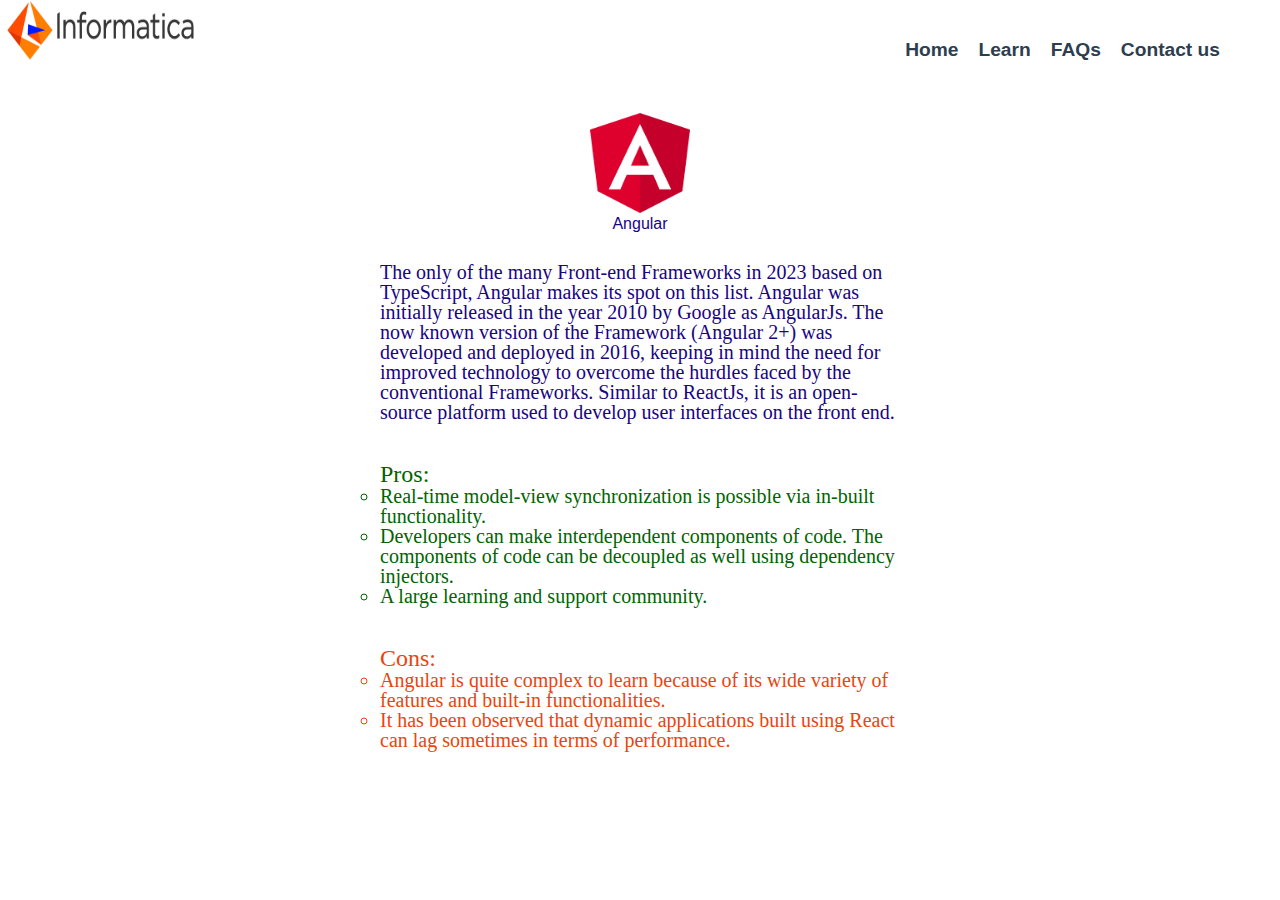
<file: html/angular.html>
<!DOCTYPE html>
<html lang="en">

<head>
    <meta charset="UTF-8">
    <meta name="viewport" content="width=device-width, initial-scale=1.0">
    <title>Informatica</title>
    <link rel="icon" href="../images/INFA-c4767c1c.png">
    <link rel="stylesheet" href="../css/infor.css">
</head>

<body style="background-color: white;">

    <div class="navbar">
        <div>
            <img src="../images/informatica-ar21.png" alt="" height="60" width="200">


        </div>

        <div class="navbar-right links-con">
            <a href="../index.html" class="nav">Home</a>
            <a href="../html/learn.html" class="nav">Learn</a>
            <a href="../html/faq.html" class="nav">FAQs</a>
            <a href="../html/contact.html" class="nav">Contact us</a>
        </div>
    </div>
    <div class="row " style="margin-top: 50px;">


        <div>
            <center><img src="../images/an.png" alt="" height="100px" width="100px"></center>
        </div>
        <div style="padding-left: 350px;padding-right: 350px;color:#190482 ">
            <center>
                <h1>Angular</h1>
            </center>
            <div class="font container">
                <div>
                    <p>The only of the many Front-end Frameworks in 2023 based on TypeScript, Angular makes its spot on
                        this list. Angular was initially released in the year 2010 by Google as AngularJs. The now known
                        version of the Framework (Angular 2+) was developed and deployed in 2016, keeping in mind the
                        need for improved technology to overcome the hurdles faced by the conventional Frameworks.
                        Similar to ReactJs, it is an open-source platform used to develop user interfaces on the front
                        end.</p>
                </div>
                <br><br>
                <div style="color: darkgreen;">
                    <b style="font-size:x-large ;">Pros:</b>
                    <ul style="list-style-type:circle;">

                        <li>Real-time model-view synchronization is possible via in-built functionality.</li>
                        <li>Developers can make interdependent components of code. The components of code can be
                            decoupled as well using dependency injectors.</li>
                        <li>A large learning and support community. </li>

                    </ul>

                </div>
                <br><br>
                <div style="color: rgb(233, 69, 14);">
                    <b style="font-size:x-large ;">Cons: </b>
                    <ul style="list-style-type:circle;">
                        <li>Angular is quite complex to learn because of its wide variety of features and built-in
                            functionalities. </li>

                        <li>It has been observed that dynamic applications built using React can lag sometimes in terms
                            of performance.</li>
                </div>
            </div>

        </div>
</body>

</html>
</file>
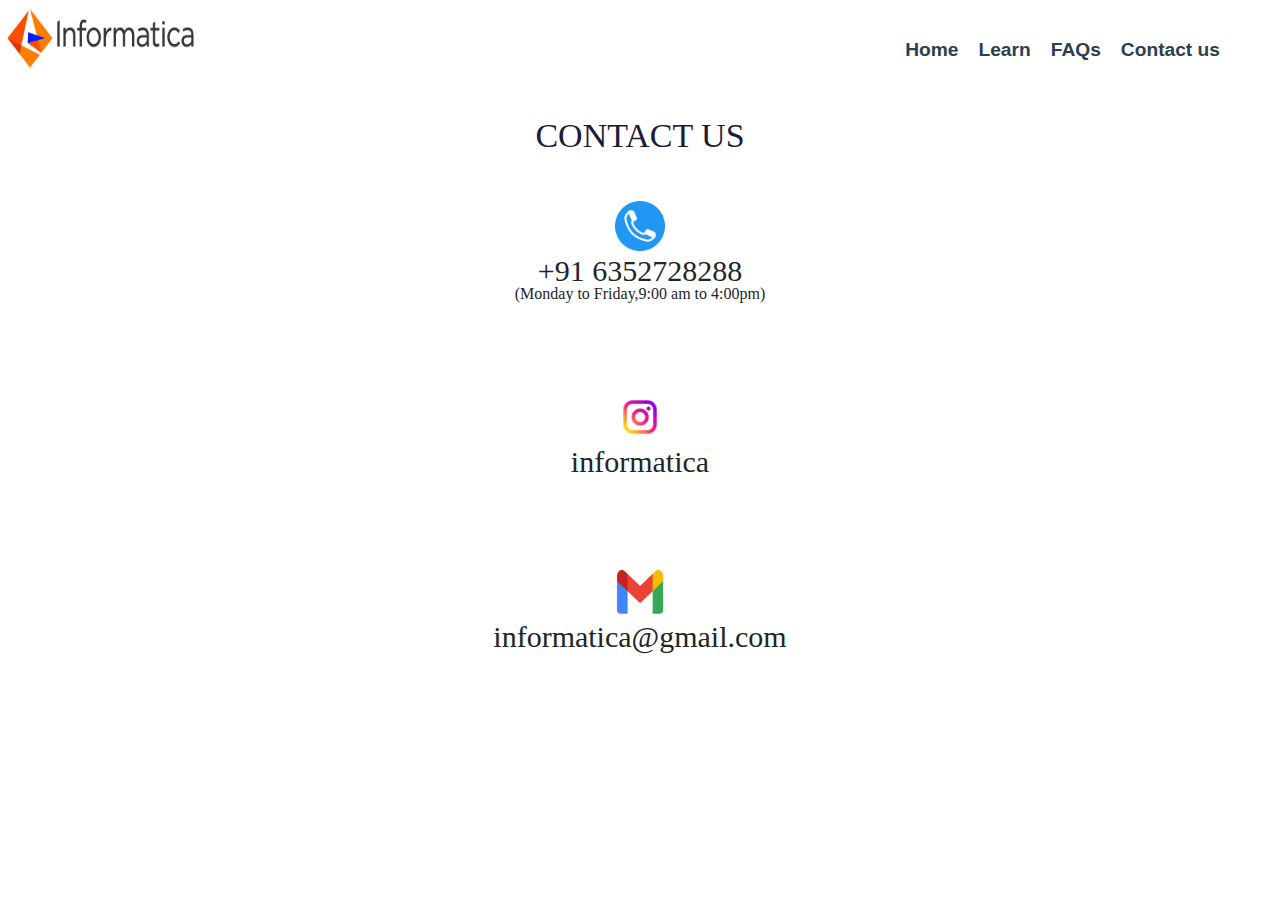
<file: html/contact.html>
<!DOCTYPE html>
<html lang="en">

<head>
    <meta charset="UTF-8">
    <meta name="viewport" content="width=device-width, initial-scale=1.0">
    <title>Informatica</title>
    <link href="https://cdn.jsdelivr.net/npm/bootstrap@5.3.2/dist/css/bootstrap.min.css" rel="stylesheet"
        integrity="sha384-T3c6CoIi6uLrA9TneNEoa7RxnatzjcDSCmG1MXxSR1GAsXEV/Dwwykc2MPK8M2HN" crossorigin="anonymous">

    <link rel="stylesheet" href="../css/bootstrap.css">
    <link rel="stylesheet" href="../css/infor.css">

    <link rel="icon" href="../images/INFA-c4767c1c.png">
</head>

<body style="background-color: white;">

    <div class="navbar">
        <div>
            <img src="../images/informatica-ar21.png" alt="" height="60" width="200">


        </div>

        <div class="navbar-right links-con">
            <a href="../html/home.html" class="nav">Home</a>
            <a href="../html/learn.html" class="nav">Learn</a>
            <a href="../html/faq.html" class="nav">FAQs</a>
            <a href="../html/contact.html" class="nav">Contact us</a>
        </div>
    </div><br><br>
    <center>
        <div class="mt-2 mb-5"
            style="font-family: 'Times New Roman', Times, serif;color: rgb(28, 28, 58);font-size:34px;">
            <h2>CONTACT US</h2>

        </div>
        <div class="container" style="font-size: 30px; font-family: 'Times New Roman', Times, serif;">
            <img src="../images/phone.png" height="50px" width="50">
            <div>+91 6352728288</div>
            <div style="font-size: medium;">
                <h3>(Monday to Friday,9:00 am to 4:00pm)</h3>
            </div>
            <br><br>
            <br><img src="../images/in.png" alt="" height="50px" width="50"><br>
            informatica
            <br>
            <br>
            <br><br><img src="../images/Gmail-Logo.jpg" height="50px" width="70" alt="">
            <div>informatica@gmail.com</div>
        </div>
    </center>


</body>

</html>
</file>
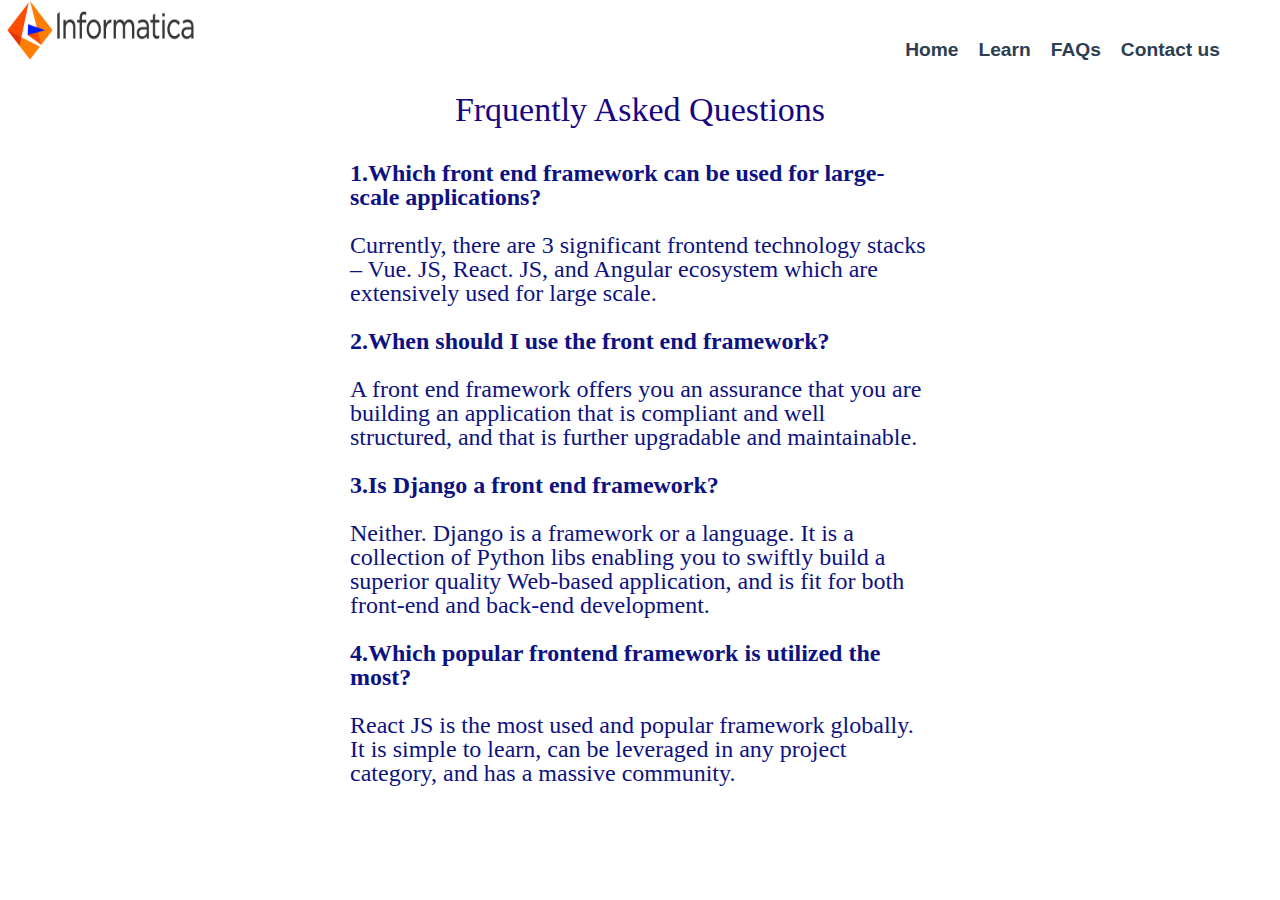
<file: html/faq.html>
<!DOCTYPE html>
<html lang="en">

<head>
    <meta charset="UTF-8">
    <meta name="viewport" content="width=device-width, initial-scale=1.0">
    <title>Informatica</title>
    <link rel="icon" href="../images/INFA-c4767c1c.png">
    <link rel="stylesheet" href="../css/infor.css">
</head>

<body style="background-color: white;">
    <div class="navbar">
        <div>
            <img src="../images/informatica-ar21.png" alt="" height="60" width="200">


        </div>
        <div class="navbar-right links-con">
            <a href="../html/home.html" class="nav">Home</a>
            <a href="../html/learn.html" class="nav">Learn</a>
            <a href="../html/faq.html" class="nav">FAQs</a>
            <a href="../html/contact.html" class="nav">Contact us</a>
        </div>
    </div>

    <div class="row " style="margin-top: 30px;">

        <div class="faqfont" style="padding-left: 350px;padding-right: 350px;color:#190482 ">
            <center>
                <h1>Frquently Asked Questions</h1>
            </center><br>
            <div class="container"
                style="font-family:'Times New Roman', Times, serif;font-size: 24px;margin-bottom: 30px;color: #0D1282;">
                <div style="font-weight: bold;">1.Which front end framework can be used for large-scale applications?
                </div>
                <br>
                Currently, there are 3 significant frontend technology stacks – Vue. JS, React. JS, and Angular
                ecosystem which are extensively used for large scale.
                <br><br>
                <div style="font-weight: bold;">2.When should I use the front end framework?</div><br>
                A front end framework offers you an assurance that you are building an application that is compliant and
                well
                structured, and that is further upgradable and maintainable.
                <br><br>
                <div style="font-weight: bold;">3.Is Django a front end framework?</div><br>
                Neither. Django is a framework or a language. It is a collection of Python libs enabling you to swiftly
                build a superior quality Web-based application, and is fit for both front-end and back-end development.
                <br><br>
                <div style="font-weight: bold;">4.Which popular frontend framework is utilized the most?</div><br>
                React JS is the most used and popular framework globally. It is simple to learn, can be leveraged in any
                project category, and has a massive community.
            </div>
        </div>

    </div>




    </div>
    </div>

    </div>
    <br><br></div>
</body>

</html>
</file>
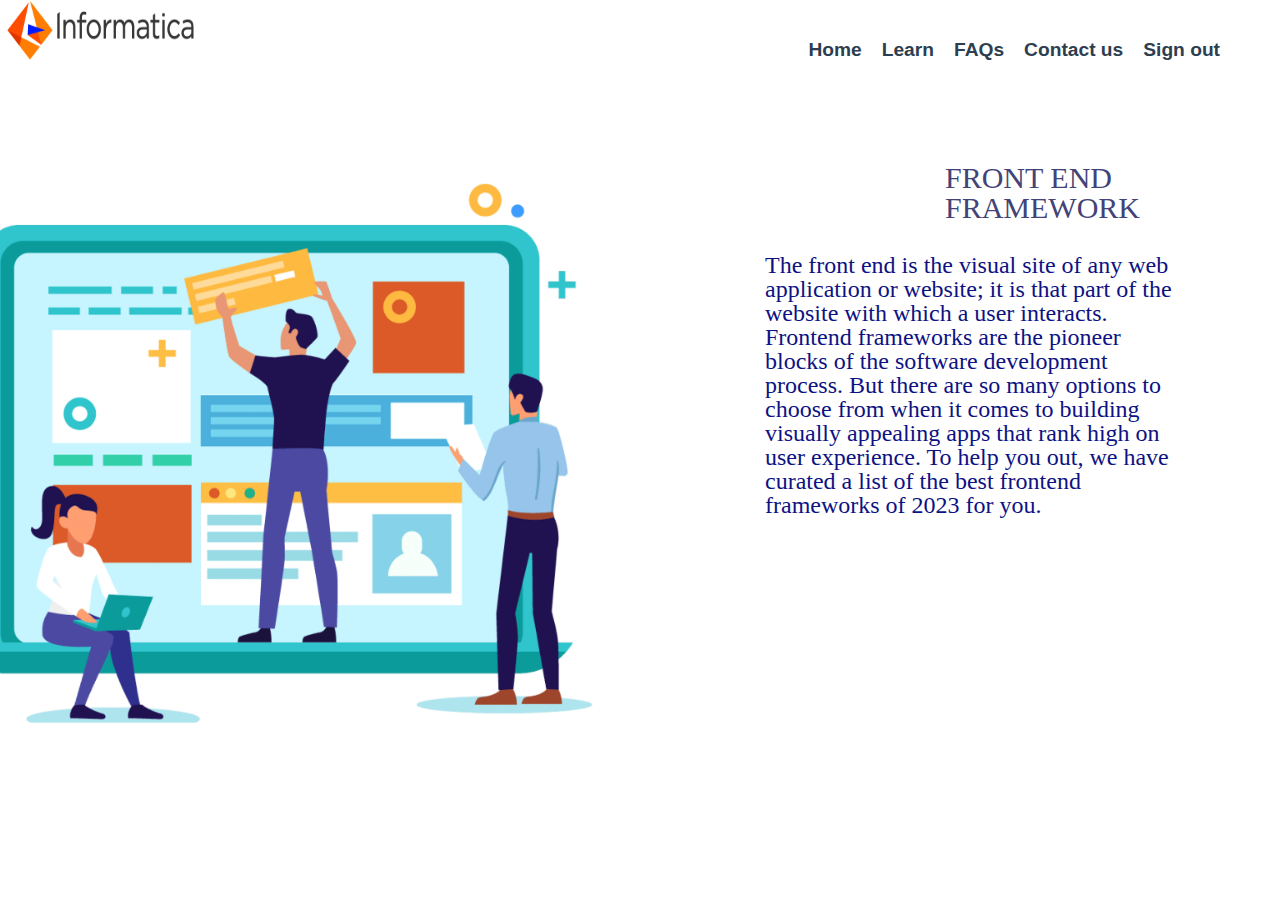
<file: html/home.html>
<!DOCTYPE html>
<html lang="en">

<head>
  <meta charset="UTF-8">
  <meta name="viewport" content="width=device-width, initial-scale=1.0">
  <title>InformatiCaaa</title>
  <link href="https://cdn.jsdelivr.net/npm/bootstrap@5.3.2/dist/css/bootstrap.min.css" rel="stylesheet"
    integrity="sha384-T3c6CoIi6uLrA9TneNEoa7RxnatzjcDSCmG1MXxSR1GAsXEV/Dwwykc2MPK8M2HN" crossorigin="anonymous">


  <link rel="stylesheet" href="../css/infor.css">

  <link rel="icon" href="../images/INFA-c4767c1c.png">


  <style>
    body {

      background-image: url('../images/finalimg.png');


      background-size: cover;
      background-position: center;
      background-repeat: no-repeat;

    }
  </style>

</head>

<body>

  <div class="navbar">
    <div>
      <img src="../images/informatica-ar21.png" alt="" height="60" width="200">


    </div>

    <div class="navbar-right links-con">
      <a href="../html/home.html" class="nav">Home</a>
      <a href="../html/learn.html" class="nav">Learn</a>
      <a href="../html/faq.html" class="nav">FAQs</a>
      <a href="../html/contact.html" class="nav">Contact us</a>
      <a href="../html/signin.html" class="nav">Sign out</a>
    </div>
  </div>
  <div
    style="display: flex; justify-content: space-between; align-items: center;margin-top: 100px;margin-bottom: 50px;">
    <div style="width: 50%; padding-right: 50px;">
    </div>
    <div style="width: 50%; font-family: 'Times New Roman', Times, serif; color: rgb(67, 67, 119); font-size: 30px;">
      <div class="p-3" style="padding-left: 100px; padding-right: 100px;">

        <div style="padding-left: 180px;">
          <h2>FRONT END FRAMEWORK</h2>
        </div>
      </div>
      <div style="padding-left: 100px; padding-right: 100px; color:#0D1282; font-size: x-large;padding-top: 30px;">
        The front end is the visual site of any web application or website; it is that part of the website with which a
        user interacts. Frontend frameworks are the pioneer blocks of the software development process. But there are so
        many options to choose from when it comes to building visually appealing apps that rank high on user experience.
        To help you out, we have curated a list of the best frontend frameworks of 2023 for you.
      </div>
    </div>

  </div>
  <a href="../html/learn.html">
    <div class="frame" style="padding-left: 1100px;"> <button style="width:max-content;" class="custom-btn btn-2">Let's
        Check them Out!</button>


    </div>
  </a>
</body>

</html>
</file>
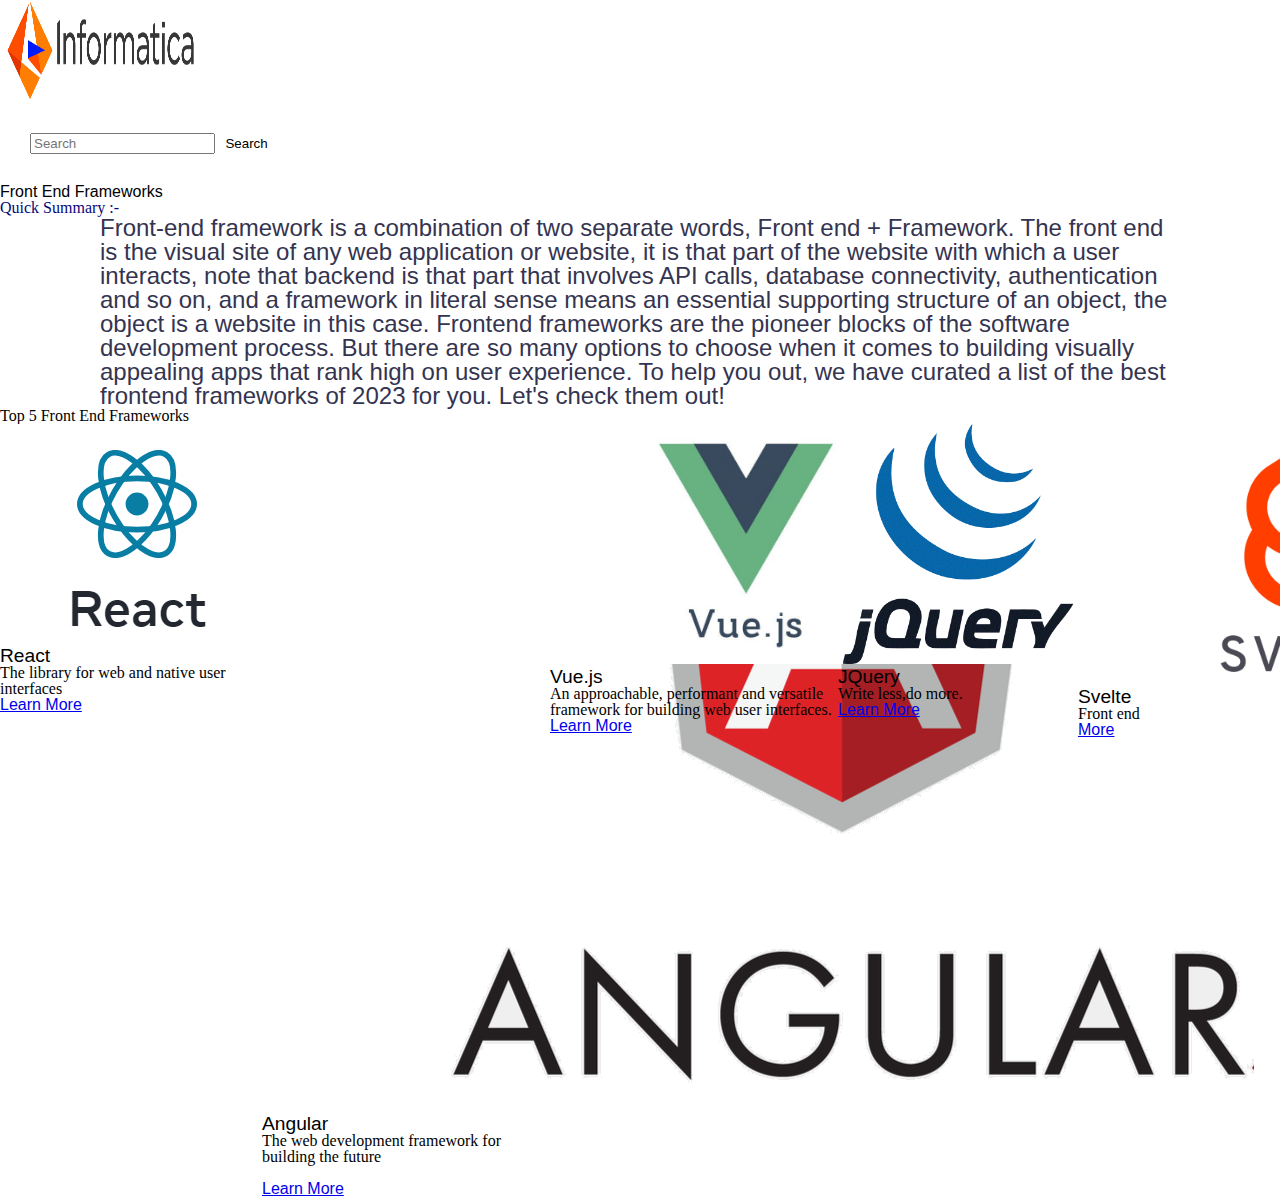
<file: html/indexASG.html>
<!DOCTYPE html>
<html lang="en">

<head>
  <meta charset="UTF-8">
  <meta name="viewport" content="width=device-width, initial-scale=1.0">
  <title>Informatica</title>
  <link rel="stylesheet" href="../css/infor.css">

  <link rel="icon" href="../images/INFA-c4767c1c.png">
  
  <link href="https://cdn.jsdelivr.net/npm/bootstrap@5.3.2/dist/css/bootstrap.min.css" rel="stylesheet" integrity="sha384-T3c6CoIi6uLrA9TneNEoa7RxnatzjcDSCmG1MXxSR1GAsXEV/Dwwykc2MPK8M2HN" crossorigin="anonymous">
 
  <style>

  </style>
</head>

<body>
  <div>
    <div class="row ">
      <div class="col-sm-8"><img src="../images/informatica-ar21.png" alt="" height="100" width="200"></div>
      <div class="col-md-4" style="  padding:30px ;">
        <form class="d-flex" role="search">
          <input class="form-control me-2" type="search" placeholder="Search" aria-label="Search">
          <button type="button" class="btn btn-primary" type="submit">Search</button>
        </form>
      </div>
    </div>
  </div>

  <div class="mx-auto p-2" style="width: 500px;">
    <h1 style="font-family:'Gill Sans', 'Gill Sans MT', Calibri, 'Trebuchet MS', sans-serif ;">Front End Frameworks</h1>
  </div>
  <div class="p-3" style="font-family:'Times New Roman', Times, serif;color: rgb(6, 6, 121); ">

    <h2>Quick Summary :-</h2>
  </div>
  <div style="color: rgb(52, 52, 80);font-size:x-large;padding-left: 100px;padding-right: 100px;">Front-end framework is
    a combination of two separate words, Front end + Framework. The front end is the visual site of any web application
    or website, it is that part of the website with which a user interacts, note that backend is that part that involves
    API calls, database connectivity, authentication and so on, and a framework in literal sense means an essential
    supporting structure of an object, the object is a website in this case. Frontend frameworks are the pioneer blocks
    of the software development process. But there are so many options to choose when it comes to building visually
    appealing apps that rank high on user experience. To help you out, we have curated a list of the best frontend
    frameworks of 2023 for you. Let's check them out!</div>
  </div>
  </div>


  <div class="mt-2 mb-5" style="font-family: cursive">
    <h2>Top 5 Front End Frameworks</h2>
  </div>

  <div style="display: flex;">
    <div class="card" style="width: 18rem;">
      <img src="../images/Screenshot 2023-11-13 103333.png" class="card-img-top" alt="...">
      <div class="card-body">
        <h5 class=" card-title">React</h5>
        <p class="card-text">The library for web and native user interfaces</p>
        <a href="react.html" class="btn btn-primary"> Learn More</a>
      </div>

    </div>

    <div class="card" style="width: 18rem;">
      <img src="../images/angular-framework-tutorial-for-absolute-beginners.png" class="card-img-top" alt="...">
      <div class="card-body">
        <h5 class=" card-title">Angular</h5>
        <p class="card-text">The web development framework for building the future</p><br>
        <a href="angular.html" class="btn btn-primary">Learn More</a>
      </div>

    </div>
    <div class="card" style="width: 18rem;">
      <img src="../images/1_OrjCKmou1jT4It5so5gvOA.jpg" class="card-img-top" alt="..." height="240px">
      <div class="card-body">
        <h5 class=" card-title"> Vue.js</h5>
        <p class="card-text">An approachable, performant and versatile framework for building web user interfaces.</p>
        <a href="vue.html" class="btn btn-primary"> Learn More</a>
      </div>
    </div>

    <div class="card" style="width: 18rem;">
      <img src="../images/jquery (1).gif" class="card-img-top" alt="..." height="240px">
      <div class="card-body">
        <h5 class=" card-title"> JQuery</h5>
        <p class="card-text">Write less,do more.</p>
        <a href="jquery.html" class="btn btn-primary"> Learn More</a>
      </div>
    </div>

    <div class="card" style="width: 18rem;">
      <img src="../images/50e2XssdE.png" height="260px" class="card-img-top" alt="...">
      <div class="card-body">
        <h5 class=" card-title"> Svelte</h5>
        <p class="card-text">Front end</p>
        <a href="svelte.html" class="btn btn-primary"> More</a>
      </div>
    </div>
  </div>
  </div>
  <script src="https://cdn.jsdelivr.net/npm/@popperjs/core@2.9.2/dist/umd/popper.min.js" integrity="sha384-IQsoLXl5PILFhosVNubq5LC7Qb9DXgDA9i+tQ8Zj3iwWAwPtgFTxbJ8NT4GN1R8p" crossorigin="anonymous"></script>
<script src="https://cdn.jsdelivr.net/npm/bootstrap@5.0.2/dist/js/bootstrap.min.js" integrity="sha384-cVKIPhGWiC2Al4u+LWgxfKTRIcfu0JTxR+EQDz/bgldoEyl4H0zUF0QKbrJ0EcQF" crossorigin="anonymous"></script>
</body>

</html>
</file>
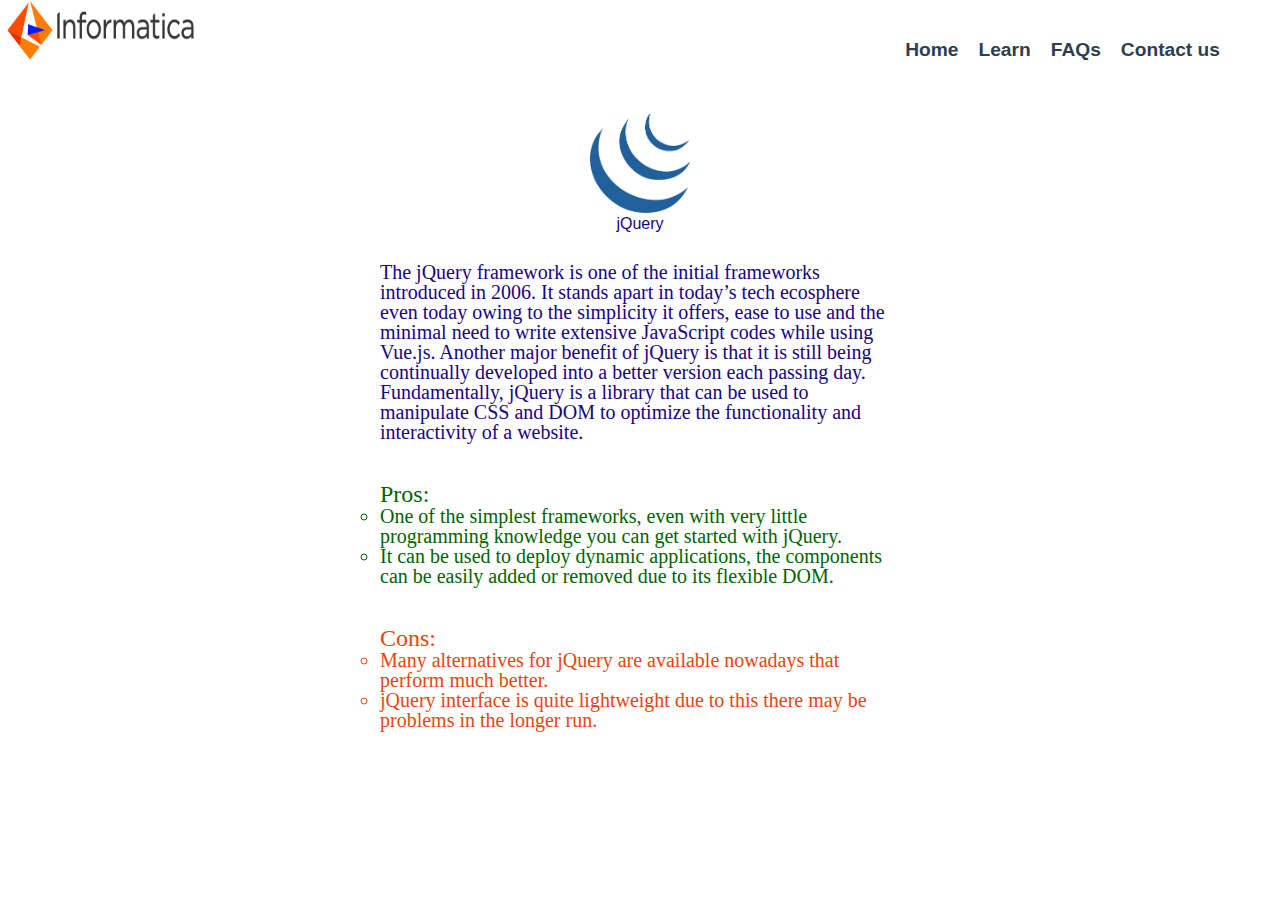
<file: html/jquery.html>
<!DOCTYPE html>
<html lang="en">

<head>
    <meta charset="UTF-8">
    <meta name="viewport" content="width=device-width, initial-scale=1.0">
    <title>Informatica</title>
    <link rel="icon" href="../images/INFA-c4767c1c.png">
    <link rel="stylesheet" href="../css/infor.css">
</head>

<body style="background-color: white;">
    <div class="navbar">
        <div>
            <img src="../images/informatica-ar21.png" alt="" height="60" width="200">


        </div>

        <div class="navbar-right links-con">
            <a href="../html/home.html" class="nav">Home</a>
            <a href="../html/learn.html" class="nav">Learn</a>
            <a href="../html/faq.html" class="nav">FAQs</a>
            <a href="../html/contact.html" class="nav">Contact us</a>
        </div>
    </div>

    <div class="row " style="margin-top: 50px;">
        <div>
            <center><img src="../images/jicon.png" alt="" height="100px" width="100px"></center>
        </div>
        <div style="padding-left: 350px;padding-right: 350px;color:#190482 ">
            <center>
                <h1>jQuery</h1>
            </center>
            <div class="font container">
                <div>
                    <p>The jQuery framework is one of the initial frameworks introduced in 2006. It stands apart in
                        today’s tech ecosphere even today owing to the simplicity it offers, ease to use and the minimal
                        need to write extensive JavaScript codes while using Vue.js. Another major benefit of jQuery is
                        that it is still being continually developed into a better version each passing day.
                        Fundamentally, jQuery is a library that can be used to manipulate CSS and DOM to optimize the
                        functionality and interactivity of a website.</p>
                </div>
                <br><br>
                <div style="color: darkgreen;">
                    <b style="font-size:x-large ;">Pros:</b>
                    <ul style="list-style-type:circle;">
                        <li>One of the simplest frameworks, even with very little programming knowledge you can get
                            started with jQuery.</li>
                        <li> It can be used to deploy dynamic applications, the components can be easily added or
                            removed due to its flexible DOM.</li>
                    </ul>
                    <br><br>
                    <div style="color: rgb(233, 69, 14);">
                        <b style="font-size:x-large ;">Cons: </b>
                        <ul style="list-style-type:circle;">
                            <li>Many alternatives for jQuery are available nowadays that perform much better. </li>

                            <li>jQuery interface is quite lightweight due to this there may be problems in the longer
                                run.</li>
                    </div>
                </div>

</body>

</html>
</file>
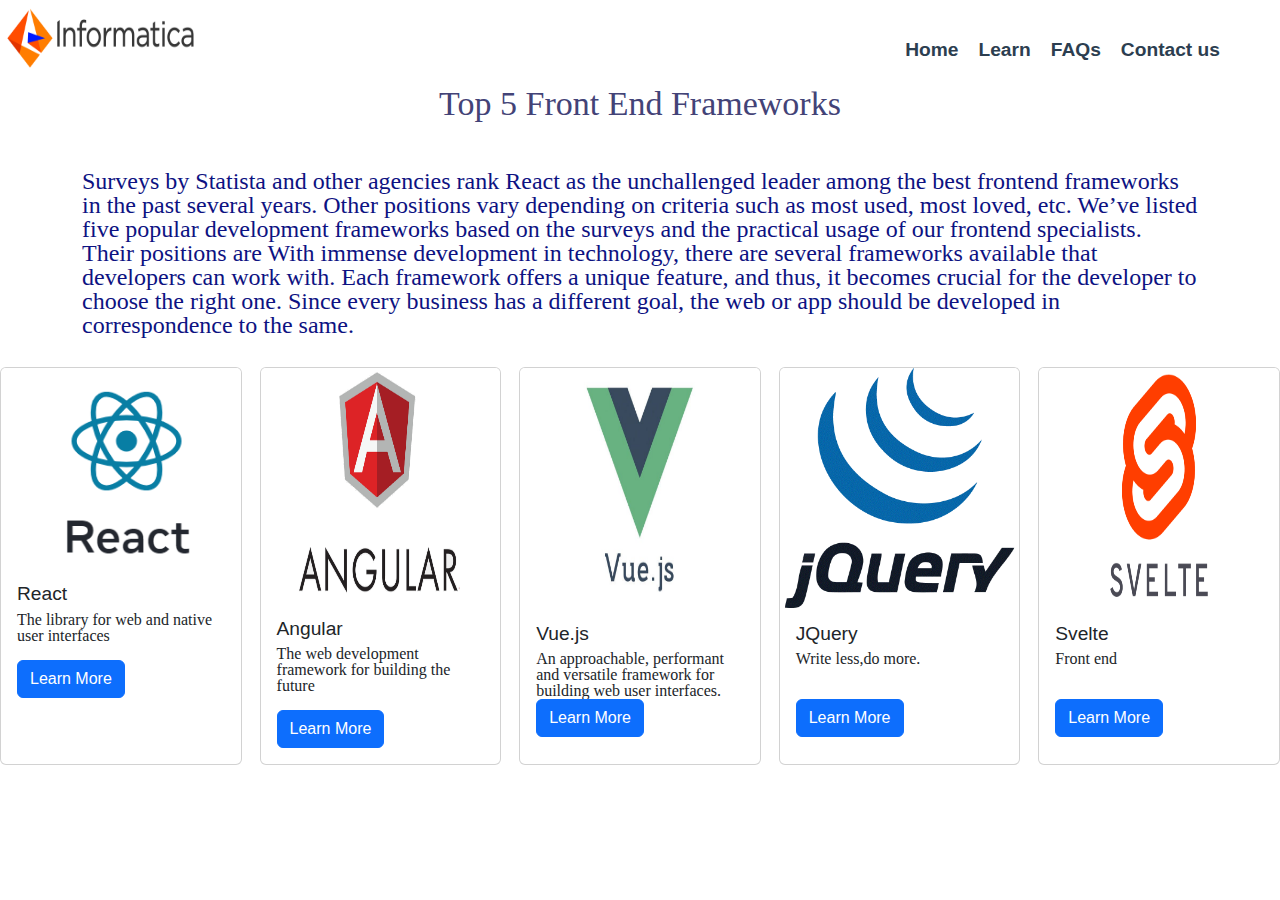
<file: html/learn.html>
<!DOCTYPE html>
<html lang="en">

<head>
  <meta charset="UTF-8">
  <meta name="viewport" content="width=device-width, initial-scale=1.0">
  <title>Informaticaa</title>
  <link href="https://cdn.jsdelivr.net/npm/bootstrap@5.3.2/dist/css/bootstrap.min.css" rel="stylesheet"
    integrity="sha384-T3c6CoIi6uLrA9TneNEoa7RxnatzjcDSCmG1MXxSR1GAsXEV/Dwwykc2MPK8M2HN" crossorigin="anonymous">

  <link rel="stylesheet" href="../css/bootstrap.css">
  <link rel="stylesheet" href="../css/infor.css">

  <link rel="icon" href="../images/INFA-c4767c1c.png">

</head>

<body style="background-color: white;">

  <div class="navbar">
    <div>
      <img src="../images/informatica-ar21.png " alt="" height="60" width="200">


    </div>

    <div class="navbar-right links-con">
      <a href="../html/home.html" class="nav">Home</a>
      <a href="../html/learn.html" class="nav">Learn</a>
      <a href="../html/faq.html" class="nav">FAQs</a>
      <a href="../html/contact.html" class="nav">Contact us</a>
    </div>
  </div>

  <center>
    <div class="mt-2 mb-5" style="font-family: 'Times New Roman', Times, serif;color: rgb(67, 67, 119);font-size:34px;">
      <h2>Top 5 Front End Frameworks</h2>
    </div>
  </center>
  <div class="container"
    style="font-family:'Times New Roman', Times, serif;font-size: 24px;margin-bottom: 30px;color: #0D1282;">Surveys by
    Statista and other agencies rank React as the unchallenged leader among the best frontend frameworks in the past
    several years. Other positions vary depending on criteria such as most used, most loved, etc.

    We’ve listed five popular development frameworks based on the surveys and the practical usage of our frontend
    specialists. Their positions are <random class="br">With immense development in technology, there are several
      frameworks available that developers can work with. Each framework offers a unique feature, and thus, it becomes
      crucial for the developer to choose the right one. Since every business has a different goal, the web or app
      should be developed in correspondence to the same.</random>
  </div>

  <div style="display: flex;">
    <div class="card" style="width: 18rem;">
      <img src="../images/Screenshot 2023-11-13 103333.png" class="card-img-top" alt="...">
      <div class="card-body">
        <h5 class=" card-title">React</h5>
        <p class="card-text">The library for web and native user interfaces</p><br>
        <a href="../html/react.html" class="btn btn-primary"> Learn More</a>
      </div>

    </div>&nbsp;&nbsp;&nbsp;&nbsp;

    <div class="card" style="width: 18rem;">
      <img src="../images/angular-framework-tutorial-for-absolute-beginners.png" class="card-img-top" alt="..."
        height="235px">
      <div class="card-body">
        <h5 class=" card-title">Angular</h5>
        <p class="card-text">The web development framework for building the future</p><br>
        <a href="../html/angular.html" class="btn btn-primary">Learn More</a>
      </div>

    </div>&nbsp;&nbsp;&nbsp;&nbsp;
    <div class="card" style="width: 18rem;">
      <img src="../images/1_OrjCKmou1jT4It5so5gvOA.jpg" class="card-img-top" alt="..." height="240px">
      <div class="card-body">
        <h5 class=" card-title"> Vue.js</h5>
        <p class="card-text">An approachable, performant and versatile framework for building web user interfaces.</p>
        <a href="../html/vue.html" class="btn btn-primary"> Learn More</a>
      </div>
    </div>&nbsp;&nbsp;&nbsp;&nbsp;

    <div class="card" style="width: 18rem;">
      <img src="../images/jquery (1).gif" class="card-img-top" alt="..." height="240px">
      <div class="card-body">
        <h5 class=" card-title"> JQuery</h5>
        <p class="card-text">Write less,do more.</p><br><br>
        <a href="../html/jquery.html" class="btn btn-primary"> Learn More</a>
      </div>
    </div>&nbsp;&nbsp;&nbsp;&nbsp;

    <div class="card" style="width: 18rem;">
      <img src="../images/50e2XssdE.png" height="240px" class="card-img-top" alt="...">
      <div class="card-body">
        <h5 class=" card-title"> Svelte</h5>
        <p class="card-text">Front end</p><br><br>
        <a href="../html/svelte.html" class="btn btn-primary"> Learn More</a>
      </div>
    </div>
  </div>
  </div>

</body>

</html>
</file>
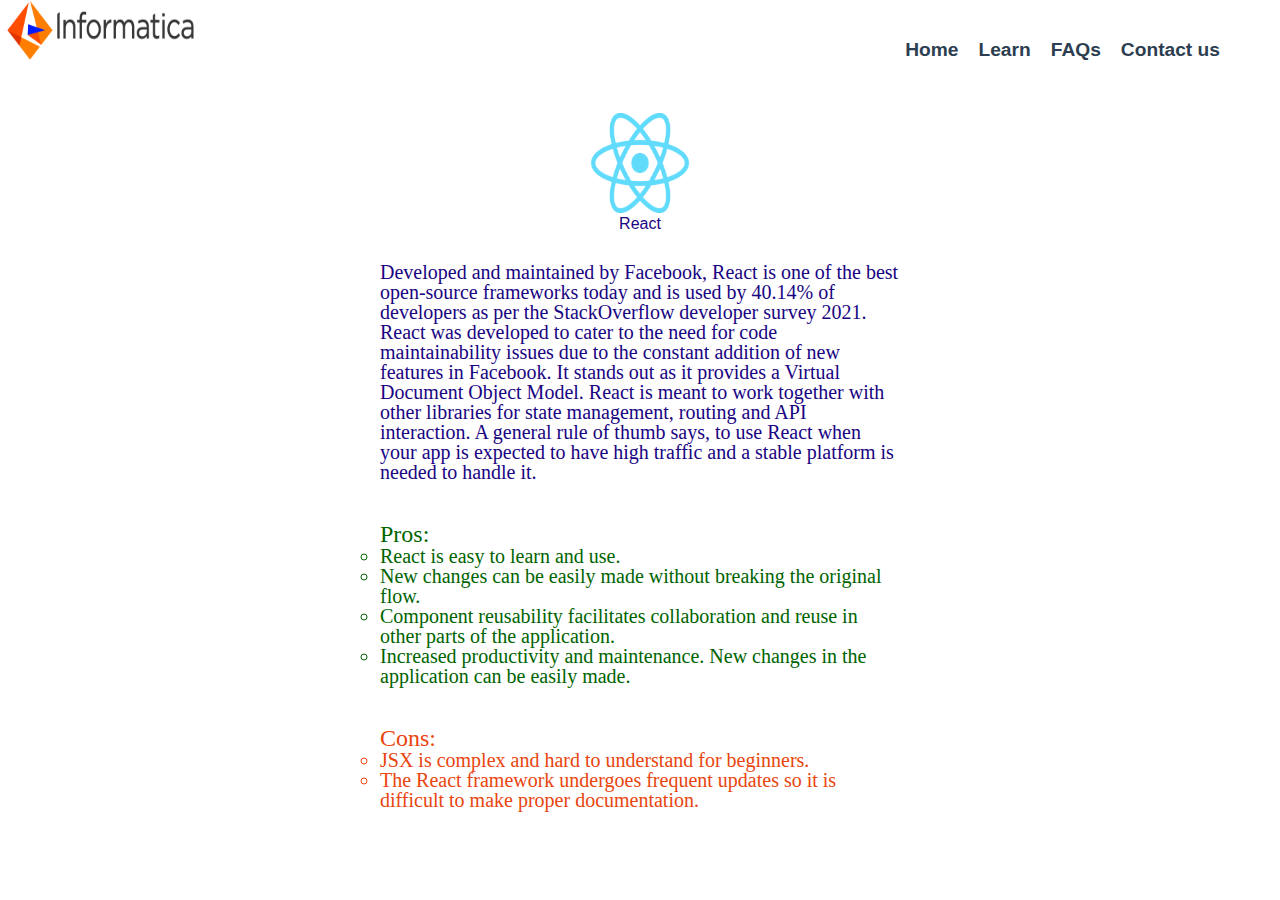
<file: html/react.html>
<!DOCTYPE html>
<html lang="en">

<head>
    <meta charset="UTF-8">
    <meta name="viewport" content="width=device-width, initial-scale=1.0">
    <title>Informatica</title>
    <link rel="icon" href="../images/INFA-c4767c1c.png">
    <link rel="stylesheet" href="../css/infor.css">
</head>

<body style="background-color: white;">
    <div class="navbar">
        <div>
            <img src="../images/informatica-ar21.png" alt="" height="60" width="200">


        </div>
        <div class="navbar-right links-con">
            <a href="../html/home.html" class="nav">Home</a>
            <a href="../html/learn.html" class="nav">Learn</a>
            <a href="../html/faq.html" class="nav">FAQs</a>
            <a href="../html/contact.html" class="nav">Contact us</a>
        </div>
    </div>

    <div class="row " style="margin-top: 50px;">
        <div>
            <center><img src="../images/reicon.png" alt="" height="100px" width="100px"></center>
        </div>
        <div style="padding-left: 350px;padding-right: 350px;color:#190482 ">
            <center>
                <h1>React</h1>
            </center>
            <div class="font container">
                <div>
                    <p>Developed and maintained by Facebook, React is one of the best open-source frameworks today and
                        is used by 40.14% of developers as per the StackOverflow developer survey 2021. React was
                        developed to cater to the need for code maintainability issues due to the constant addition of
                        new features in Facebook. It stands out as it provides a Virtual Document Object Model. React is
                        meant to work together with other libraries for state management, routing and API interaction. A
                        general rule of thumb says, to use React when your app is expected to have high traffic and a
                        stable platform is needed to handle it.</p>
                    <br><br>
                </div>
                <div style="color: darkgreen;">
                    <b style="font-size:x-large ;">Pros:</b>
                    <ul style="list-style-type:circle;">

                        <li>React is easy to learn and use.</li>
                        <li>New changes can be easily made without breaking the original flow.</li>
                        <li>Component reusability facilitates collaboration and reuse in other parts of the application.
                        </li>
                        <li>Increased productivity and maintenance. New changes in the application can be easily made.
                        </li>
                    </ul>
                </div>
                <br><br>
                <div style="color: rgb(233, 69, 14);">
                    <b style="font-size:x-large ;">Cons: </b>
                    <ul style="list-style-type:circle;">
                        <li>JSX is complex and hard to understand for beginners. </li>

                        <li>The React framework undergoes frequent updates so it is difficult to make proper
                            documentation.</li>
                </div>
            </div>

</body>

</html>
</file>
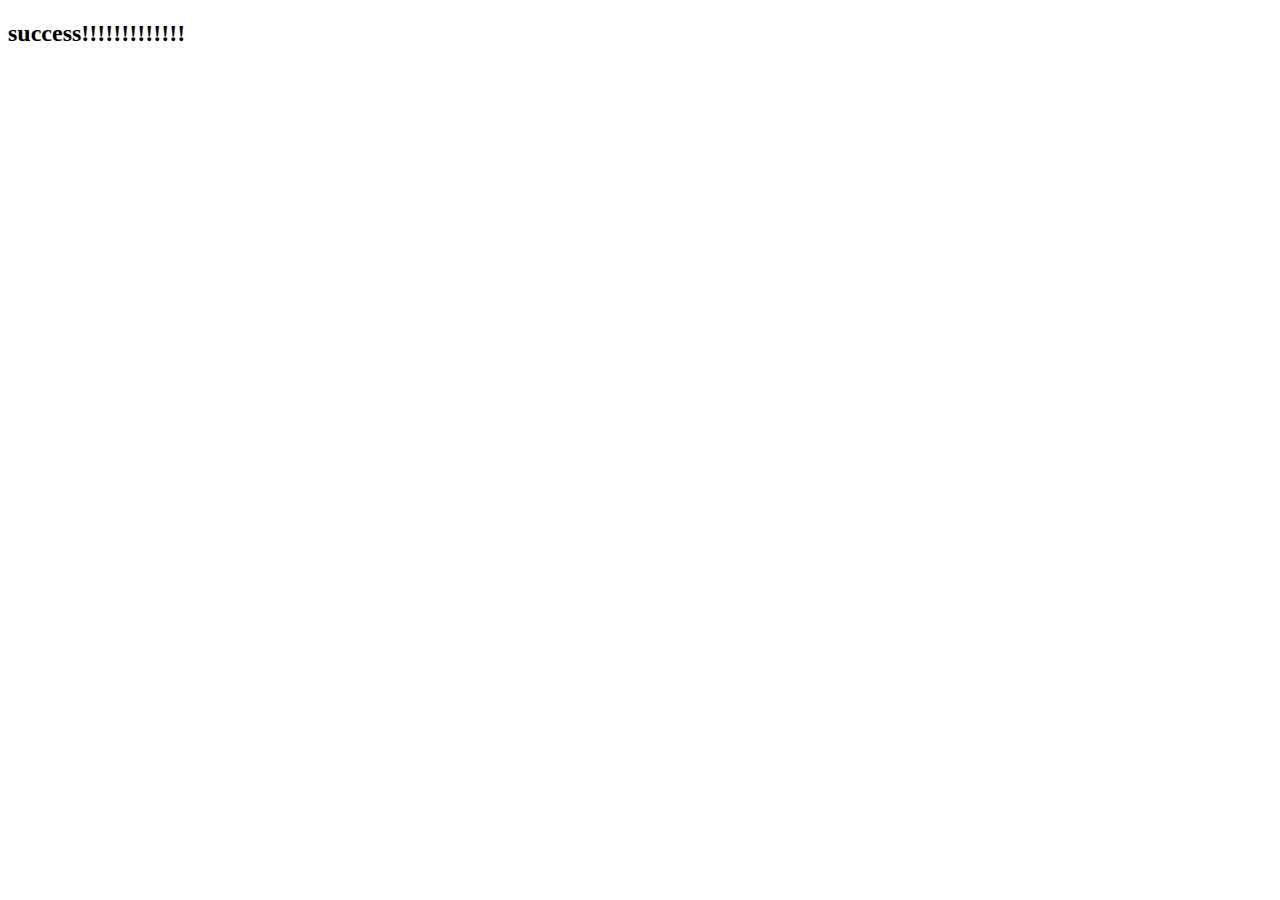
<file: html/success.html>
<!DOCTYPE html>
<html lang="en">
<head>
    <meta charset="UTF-8">
    <meta name="viewport" content="width=device-width, initial-scale=1.0">
    <title>Document</title>
</head>
<body>
    <h2>success!!!!!!!!!!!!!</h2>
</body>
</html>
</file>
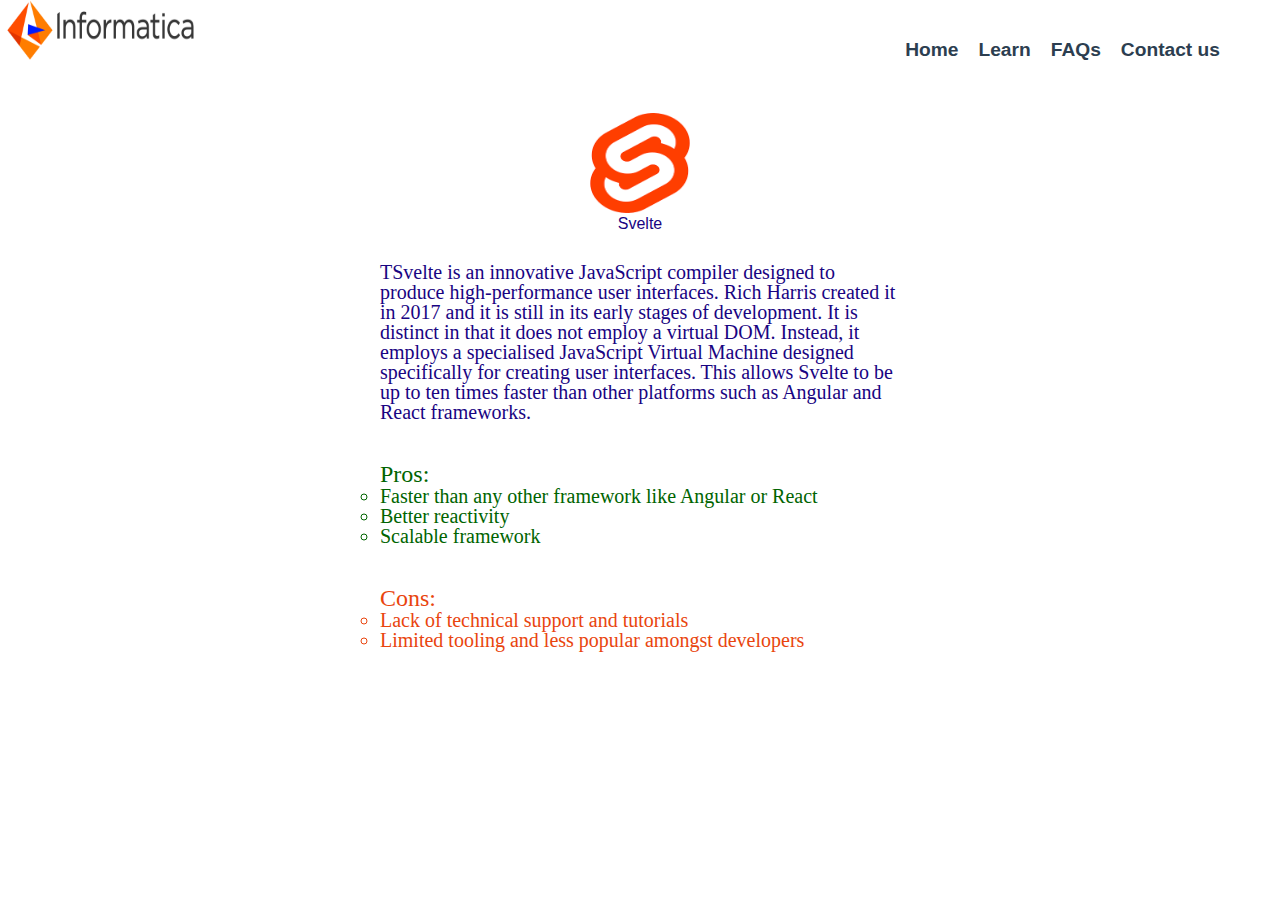
<file: html/svelte.html>
<!DOCTYPE html>
<html lang="en">

<head>
    <meta charset="UTF-8">
    <meta name="viewport" content="width=device-width, initial-scale=1.0">
    <title>Informatica</title>
    <link rel="icon" href="../images/INFA-c4767c1c.png">
    <link rel="stylesheet" href="../css/infor.css">
</head>

<body style="background-color: white;">
    <div class="navbar">
        <div>
            <img src="../images/informatica-ar21.png" alt="" height="60" width="200">


        </div>
        <div class="navbar-right links-con">
            <a href="../html/home.html" class="nav">Home</a>
            <a href="../html/learn.html" class="nav">Learn</a>
            <a href="../html/faq.html" class="nav">FAQs</a>
            <a href="../html/contact.html" class="nav">Contact us</a>
        </div>
    </div>

    <div class="row " style="margin-top: 50px;">

        <div>
            <center><img src="../images/sicon.png" alt="" height="100px" width="100px"></center>
        </div>
        <div style="padding-left: 350px;padding-right: 350px;color:#190482 ">
            <center>
                <h1>Svelte</h1>
            </center>
            <div class="font container">
                <div>
                    <p>TSvelte is an innovative JavaScript compiler designed to produce high-performance user
                        interfaces. Rich Harris created it in 2017 and it is still in its early stages of development.
                        It is distinct in that it does not employ a virtual DOM. Instead, it employs a specialised
                        JavaScript Virtual Machine designed specifically for creating user interfaces. This allows
                        Svelte to be up to ten times faster than other platforms such as Angular and React frameworks. 
                    </p>
                </div>
                <br><br>
                <div style="color: darkgreen;">
                    <b style="font-size:x-large ;">Pros:</b>
                    <ul style="list-style-type:circle;">

                        <li> Faster than any other framework like Angular or React </li>
                        <li>Better reactivity</li>
                        <li> Scalable framework</li>
                        


                    </ul>
                    <br><br>
                    <div style="color: rgb(233, 69, 14);">
                        <b style="font-size:x-large ;">Cons: </b>
                        <ul style="list-style-type:circle;">
                            <li>Lack of technical support and tutorials </li>

                            <li>Limited tooling and less popular amongst developers</li>
                    </div>
                </div>
</body>

</html>
</file>
<file: css/infor.css>
.navbar {
  display: flex;
  justify-content: space-between;
  align-items: center;
  background-color: white;
}
.body{
  background-color: white;
}

.navbar-left {
  display: flex;
  align-items: center;
}

.navbar-right {
  display: flex;
  align-items: center;
}


.card-text{
  font-family: 'Times New Roman', Times, serif;
}

.card-title{
  font-size: larger;
  font-family: 'Gill Sans', 'Gill Sans MT', Calibri, 'Trebuchet MS', sans-serif;
}
.frame {
  width: 90%;
  margin: 40px auto;
  text-align: center;
}
.font{
    padding: 30px;font-size: 20px;font-family: 'Times New Roman', Times, serif;
}
.faqfont{
  font-family: 'Times New Roman', Times, serif;color: rgb(67, 67, 119);font-size:34px;
}
.mt-0 {
    margin-top: 40px !important;
  }
  .custom-btn {
    width: 130px;
    height: 40px;
    color: #fff;
    border-radius: 5px;
    padding: 10px 25px;
    font-family: 'Lato', sans-serif;
    font-weight: 500;
    background: transparent;
    cursor: pointer;
    transition: all 0.3s ease;
    position: relative;
    display: inline-block;
     box-shadow:inset 2px 2px 2px 0px rgba(255,255,255,.5),
     7px 7px 20px 0px rgba(0,0,0,.1),
     4px 4px 5px 0px rgba(0,0,0,.1);
    outline: none;
  }
  .btn-2 {
    background: rgb(96,9,240);
    background: linear-gradient(0deg, rgba(96,9,240,1) 0%, rgba(129,5,240,1) 100%);
    border: none;
    
  }
  .btn-2:before {
    height: 0%;
    width: 2px;
  }
  .btn-2:hover {
    box-shadow:  4px 4px 6px 0 rgba(255,255,255,.5),
                -4px -4px 6px 0 rgba(116, 125, 136, .5), 
      inset -4px -4px 6px 0 rgba(255,255,255,.2),
      inset 4px 4px 6px 0 rgba(0, 0, 0, .4);
  }
  .wrapper {
    height: 100vh;
    /*This part is important for centering*/
    display: grid;
    place-items: center;
  }
  
  .typing-demo {
    width: 22ch;
    animation: typing 2s steps(22), blink .5s step-end infinite alternate;
    white-space: nowrap;
    overflow: hidden;
   
    font-family: monospace;
    font-size: 2em;
  }
  
  @keyframes typing {
    from {
      width: 0
    }
  }
      
  @keyframes blink {
    50% {
      border-color: transparent
    }
  }
  .navbar-white
  {
    --bs-navbar-color: rgba(255, 255, 255, 0.55);
    --bs-navbar-hover-color: rgba(255, 255, 255, 0.75);
    --bs-navbar-disabled-color:navbar-white;
    --bs-navbar-active-color: #fff;
    --bs-navbar-brand-color: #fff;
    --bs-navbar-brand-hover-color: #fff;
    --bs-navbar-toggler-border-color: rgba(255, 255, 255, 0.1);
    --bs-navbar-toggler-icon-bg: url("data:image/svg+xml,%3csvg xmlns='http://www.w3.org/2000/svg' viewBox='0 0 30 30'%3e%3cpath stroke='rgba%28255, 255, 255, 0.55%29' stroke-linecap='round' stroke-miterlimit='10' stroke-width='2' d='M4 7h22M4 15h22M4 23h22'/%3e%3c/svg%3e");
  }
  .bg-white{
    background-color: white;
  }
  @import url(https://fonts.googleapis.com/css?family=Open+Sans);



/*Resize the wrap to see the search bar change!*/
.wrap{
  width: 30%;
  position: absolute;
  top: 50%;
  left: 50%;
  transform: translate(-50%, -50%);
}
  /* This is compiled code

See the source code here https://github.com/tonkec/text_hover_effects

*/

/* Compiled code and reset */

/* https://meyerweb.com/eric/tools/css/reset/ 
   v2.0 | 20110126
   License: none (public domain)
*/

html, body, div, span, applet, object, iframe,
h1, h2, h3, h4, h5, h6, p, blockquote, pre,
a, abbr, acronym, address, big, cite, code,
del, dfn, em, img, ins, kbd, q, s, samp,
small, strike, strong, sub, sup, tt, var,
b, u, i, center,
dl, dt, dd, ol, ul, li,
fieldset, form, label, legend,
table, caption, tbody, tfoot, thead, tr, th, td,
article, aside, canvas, details, embed, 
figure, figcaption, footer, header, hgroup, 
menu, nav, output, ruby, section, summary,
time, mark, audio, video {
  margin: 0;
  padding: 0;
  border: 0;
  font-size: 100%;
  font: inherit;
  vertical-align: baseline;
}
/* HTML5 display-role reset for older browsers */
article, aside, details, figcaption, figure, 
footer, header, hgroup, menu, nav, section {
  display: block;
}
body {
  line-height: 1;
}
ol, ul {
  list-style: none;
}
blockquote, q {
  quotes: none;
}
blockquote:before, blockquote:after,
q:before, q:after {
  content: '';
  content: none;
}
table {
  border-collapse: collapse;
  border-spacing: 0;
}

.ua {
  position: absolute;
  right: 20px;
  bottom: 20px;
  color: #000;
  font-size: 2em;
}

.fa {
   -webkit-transition: all 1s ease;
   -moz-transition: all 1s ease;
   -ms-transition: all 1s ease;
   -o-transition: all 1s ease;
   transition: all 1s ease;
}

.ua:hover .fa {
   color: #17BEBB;
   -webkit-transform: scale(1.5);
   -moz-transform: scale(1.5);
   -ms-transform: scale(1.5);
   -o-transform: scale(1.5);
   transform: scale(1.5);
   -webkit-transition: all 1s ease;
   -moz-transition: all 1s ease;
   -ms-transition: all 1s ease;
   -o-transition: all 1s ease;
   transition: all 1s ease;
}

.nav.new {
  font-weight: 700;
  background-color: #2e3f4e;
  color: #fff;
}


.both-down:after,.both-down:before,.both-left:after,.both-left:before,.both-opening-horizontal:after,.both-opening-horizontal:before,.both-right:after,.both-right:before,.both-up:after,.both-up:before,.double-underline-left-right:after,.double-underline-left-right:before,.double-underline-left:after,.double-underline-left:before,.double-underline-opening:after,.double-underline-opening:before,.double-underline-right-left:after,.double-underline-right:after,.double-underline-right:before,.left-down-right-up:after,.left-down-right-up:before,.left-down:after,.left-up-right-down:after,.left-up-right-down:before,.left-up:after,.overline-closing:after,.overline-closing:before,.overline-left-underline-right:after,.overline-left-underline-right:before,.overline-left:after,.overline-opening:after,.overline-opening:before,.overline-right-underline-left:after,.overline-right-underline-left:before,.overline-right:after,.right-down:after,.right-up:after,.underline-closing:after,.underline-closing:before,.underline-left:after,.underline-opening:after,.underline-opening:before,.underline-right:after{position:absolute;z-index:-1}.both-down:after,.both-down:before,.both-opening-horizontal:after,.both-right:after,.fill-down:before,.fill-left:before,.fill-opening-horizontal:before,.fill-right:before,.left-down-right-up:after,.left-down:after,.left-up-right-down:before,.overline-closing:after,.overline-closing:before,.overline-left-underline-right:after,.overline-left:after,.overline-opening:after,.overline-opening:before,.overline-right-underline-left:after,.overline-right:after,.right-down:after{content:"";top:0}.fill-down,.fill-up{display:inline;text-decoration:none;-webkit-user-select:none;-moz-user-select:none;-webkit-touch-callout:none;-webkit-tap-highlight-color:transparent;white-space:nowrap;overflow:hidden}.overline-right:after{width:3px;height:3px;left:0}.overline-right:focus:after,.overline-right:hover:after{width:100%;height:3px}.overline-left:after{width:3px;height:3px;right:0}.overline-left:focus:after,.overline-left:hover:after{width:100%;height:3px}.overline-closing:after{width:3px;height:3px;left:0}.overline-closing:focus:after,.overline-closing:hover:after{width:50%;height:3px}.overline-closing:before{width:3px;height:3px;right:0}.overline-closing:focus:before,.overline-closing:hover:before{width:50%;height:3px}.overline-opening:after{width:3px;height:3px;left:0;right:0;margin:0 auto}.overline-opening:focus:after,.overline-opening:hover:after{width:100%;height:3px}.overline-opening:before{width:3px;height:3px;right:0;left:0;margin:0 auto}.overline-opening:focus:before,.overline-opening:hover:before{width:100%;height:3px}.underline-left:after{content:"";width:3px;height:3px;right:0;bottom:0}.underline-left:focus:after,.underline-left:hover:after{width:100%;height:3px}.underline-closing:after{content:"";width:3px;height:3px;bottom:0;left:0}.underline-closing:focus:after,.underline-closing:hover:after{width:50%;height:3px}.underline-closing:before{content:"";width:3px;height:3px;bottom:0;right:0}.underline-closing:focus:before,.underline-closing:hover:before{width:50%;height:3px}.underline-opening:after{content:"";width:3px;height:3px;bottom:0;left:0;right:0;margin:0 auto}.underline-opening:focus:after,.underline-opening:hover:after{width:100%;height:3px}.underline-opening:before{content:"";width:3px;height:3px;bottom:0;right:0;left:0;margin:0 auto}.underline-opening:focus:before,.underline-opening:hover:before{width:100%;height:3px}.underline-right:after{content:"";width:3px;height:3px;left:0;bottom:0}.underline-right:focus:after,.underline-right:hover:after{width:100%;height:3px}.double-underline-left:after{content:"";width:3px;height:3px;right:0;bottom:0}.double-underline-left:focus:after,.double-underline-left:hover:after{width:100%;height:3px}.double-underline-left:before{content:"";width:3px;height:3px;right:0;bottom:10px}.double-underline-left:focus:before,.double-underline-left:hover:before{width:100%;height:3px}.double-underline-right:after{content:"";width:3px;height:3px;left:0;bottom:0}.double-underline-right:focus:after,.double-underline-right:hover:after{width:100%;height:3px}.double-underline-right:before{content:"";width:3px;height:3px;left:0;bottom:10px}.double-underline-right:focus:before,.double-underline-right:hover:before{width:100%;height:3px}.double-underline-opening:after{content:"";width:3px;height:3px;right:0;bottom:0;margin:0 auto;left:0}.double-underline-opening:focus:after,.double-underline-opening:hover:after{width:100%;height:3px}.double-underline-opening:before{content:"";width:3px;height:3px;right:0;bottom:10px;margin:0 auto;left:0}.double-underline-opening:focus:before,.double-underline-opening:hover:before{width:100%;height:3px}.double-underline-left-right:after{content:"";width:3px;height:3px;left:0;bottom:0}.double-underline-left-right:focus:after,.double-underline-left-right:hover:after{width:100%;height:3px}.double-underline-left-right:before{content:"";width:3px;height:3px;right:0;bottom:10px}.double-underline-left-right:focus:before,.double-underline-left-right:hover:before{width:100%;height:3px}.double-underline-right-left:after{content:"";width:3px;height:3px;right:0;bottom:0}.double-underline-right-left:focus:after,.double-underline-right-left:hover:after{width:100%;height:3px}.double-underline-right-left:before{content:"";position:absolute;z-index:-1;width:3px;height:3px;left:0;bottom:10px}.double-underline-right-left:focus:before,.double-underline-right-left:hover:before{width:100%;height:3px}.left-down:after{width:3px;height:3px;left:0}.left-down:focus:after,.left-down:hover:after{width:3px;height:100%}.left-up:after{content:"";width:3px;height:3px;bottom:0;left:0}.left-up:focus:after,.left-up:hover:after{width:3px;height:100%}.right-up:after{content:"";width:3px;height:3px;bottom:0;right:0}.right-up:focus:after,.right-up:hover:after{width:3px;height:100%}.right-down:after{width:3px;height:3px;right:0}.right-down:focus:after,.right-down:hover:after{width:3px;height:100%}.both-down:after{width:3px;height:3px;left:0}.both-down:focus:after,.both-down:hover:after{width:3px;height:100%}.both-down:before{width:3px;height:3px;right:0}.both-down:focus:before,.both-down:hover:before{width:3px;height:100%}.both-left:after{content:"";width:3px;height:3px;top:0;right:0}.both-left:focus:after,.both-left:hover:after{width:100%;height:3px}.both-left:before{content:"";width:3px;height:3px;bottom:0;right:0}.both-left:focus:before,.both-left:hover:before{width:100%;height:3px}.both-right:after{width:3px;height:3px;left:0}.both-right:focus:after,.both-right:hover:after{width:100%;height:3px}.both-right:before{content:"";width:3px;height:3px;bottom:0;left:0}.both-right:focus:before,.both-right:hover:before{width:100%;height:3px}.both-up:after{content:"";width:3px;height:3px;bottom:0;left:0}.both-up:focus:after,.both-up:hover:after{width:3px;height:100%}.both-up:before{content:"";width:3px;height:3px;bottom:0;right:0}.both-up:focus:before,.both-up:hover:before{width:3px;height:100%}.both-opening-horizontal:after{width:3px;height:3px;left:0;right:0;margin:0 auto}.both-opening-horizontal:focus:after,.both-opening-horizontal:hover:after{width:100%;height:3px}.both-opening-horizontal:before{content:"";width:3px;height:3px;bottom:0;left:0;right:0;margin:0 auto}.both-opening-horizontal:focus:before,.both-opening-horizontal:hover:before{width:100%;height:3px}.overline-left-underline-right:after{width:3px;height:3px;right:0}.overline-left-underline-right:focus:after,.overline-left-underline-right:hover:after{width:100%;height:3px}.overline-left-underline-right:before{content:"";width:3px;height:3px;bottom:0;left:0}.overline-left-underline-right:focus:before,.overline-left-underline-right:hover:before{width:100%;height:3px}.overline-right-underline-left:after{width:3px;height:3px;left:0}.overline-right-underline-left:focus:after,.overline-right-underline-left:hover:after{width:100%;height:3px}.overline-right-underline-left:before{content:"";width:3px;height:3px;bottom:0;right:0}.overline-right-underline-left:focus:before,.overline-right-underline-left:hover:before{width:100%;height:3px}.left-up-right-down:after{content:"";width:3px;height:3px;bottom:0;left:0}.left-up-right-down:focus:after,.left-up-right-down:hover:after{width:3px;height:100%}.left-up-right-down:before{width:3px;height:3px;right:0}.left-up-right-down:focus:before,.left-up-right-down:hover:before{width:3px;height:100%}.left-down-right-up:after{width:3px;height:3px;left:0}.left-down-right-up:focus:after,.left-down-right-up:hover:after{width:3px;height:100%}.left-down-right-up:before{content:"";width:3px;height:3px;bottom:0;right:0}.left-down-right-up:focus:before,.left-down-right-up:hover:before{width:3px;height:100%}.fill-up{position:relative;z-index:2;box-sizing:border-box;-moz-box-sizing:border-box;-webkit-box-sizing:border-box;-ms-user-select:none;user-select:none;padding:10px;-webkit-transition:color 1s ease;-moz-transition:color 1s ease;-ms-transition:color 1s ease;-o-transition:color 1s ease;transition:color 1s ease}.fill-down,.fill-left{-ms-user-select:none;padding:10px}.fill-down,.fill-up:focus,.fill-up:hover{-webkit-transition:color 1s ease;-moz-transition:color 1s ease;-ms-transition:color 1s ease;-o-transition:color 1s ease}.fill-up:focus,.fill-up:hover{outline:0;color:#1B98E0;transition:color 1s ease;cursor:pointer}.fill-up:after,.fill-up:before{-webkit-transition:all 1s ease 0s;-moz-transition:all 1s ease 0s;-ms-transition:all 1s ease 0s;-o-transition:all 1s ease 0s;transition:all 1s ease 0s}.fill-down:after,.fill-down:before,.fill-up:focus:after,.fill-up:focus:before,.fill-up:hover:after,.fill-up:hover:before{-webkit-transition:all 1s ease 0s;-moz-transition:all 1s ease 0s;-ms-transition:all 1s ease 0s;-o-transition:all 1s ease 0s}.fill-up:focus:after,.fill-up:focus:before,.fill-up:hover:after,.fill-up:hover:before{outline:0;background-color:#1B98E0;transition:all 1s ease 0s}.fill-up:before{content:"";position:absolute;z-index:-1;width:100%;height:3px;bottom:0;right:0}.fill-up:focus:before,.fill-up:hover:before{width:100%;height:100%}.fill-up:hover{color:#2C3E50!important}.fill-down{position:relative;z-index:2;box-sizing:border-box;-moz-box-sizing:border-box;-webkit-box-sizing:border-box;user-select:none;transition:color 1s ease}.fill-left,.fill-right{display:inline;text-decoration:none;-webkit-user-select:none}.fill-down:focus,.fill-down:hover,.fill-left{-webkit-transition:color 1s ease;-moz-transition:color 1s ease;-ms-transition:color 1s ease;-o-transition:color 1s ease}.fill-down:focus,.fill-down:hover{outline:0;color:#1B98E0;transition:color 1s ease;cursor:pointer}.fill-down:after,.fill-down:before{transition:all 1s ease 0s}.fill-down:focus:after,.fill-down:focus:before,.fill-down:hover:after,.fill-down:hover:before{outline:0;background-color:#1B98E0;-webkit-transition:all 1s ease 0s;-moz-transition:all 1s ease 0s;-ms-transition:all 1s ease 0s;-o-transition:all 1s ease 0s;transition:all 1s ease 0s}.fill-down:before{position:absolute;z-index:-1;width:100%;height:3px;right:0}.fill-down:focus:before,.fill-down:hover:before{width:100%;height:100%}.fill-down:hover{color:#2C3E50!important}.fill-left{position:relative;z-index:2;box-sizing:border-box;-moz-box-sizing:border-box;-webkit-box-sizing:border-box;-moz-user-select:none;user-select:none;-webkit-touch-callout:none;-webkit-tap-highlight-color:transparent;white-space:nowrap;overflow:hidden;transition:color 1s ease}.fill-opening-horizontal,.fill-right{box-sizing:border-box;-moz-user-select:none;-ms-user-select:none;-webkit-touch-callout:none;-webkit-tap-highlight-color:transparent;white-space:nowrap;overflow:hidden}.fill-left:focus,.fill-left:hover,.fill-right{-webkit-transition:color 1s ease;-moz-transition:color 1s ease;-ms-transition:color 1s ease;-o-transition:color 1s ease}.fill-left:focus,.fill-left:hover{outline:0;color:#1B98E0;transition:color 1s ease;cursor:pointer}.fill-left:after,.fill-left:before{-webkit-transition:all 1s ease 0s;-moz-transition:all 1s ease 0s;-ms-transition:all 1s ease 0s;-o-transition:all 1s ease 0s;transition:all 1s ease 0s}.fill-left:focus:after,.fill-left:focus:before,.fill-left:hover:after,.fill-left:hover:before{outline:0;background-color:#1B98E0;-webkit-transition:all 1s ease 0s;-moz-transition:all 1s ease 0s;-ms-transition:all 1s ease 0s;-o-transition:all 1s ease 0s;transition:all 1s ease 0s}.fill-left:before{position:absolute;z-index:-1;width:3px;height:100%;right:0}.fill-left:focus:before,.fill-left:hover:before{width:100%;height:100%}.fill-left:hover{color:#2C3E50!important}.fill-right{position:relative;z-index:2;-moz-box-sizing:border-box;-webkit-box-sizing:border-box;user-select:none;padding:10px;transition:color 1s ease}.fill-closing-horizontal,.fill-opening-horizontal{-webkit-user-select:none;display:inline;text-decoration:none;padding:10px}.fill-opening-horizontal,.fill-right:focus,.fill-right:hover{-webkit-transition:color 1s ease;-moz-transition:color 1s ease;-ms-transition:color 1s ease;-o-transition:color 1s ease}.fill-right:focus,.fill-right:hover{outline:0;color:#1B98E0;transition:color 1s ease;cursor:pointer}.fill-right:after,.fill-right:before{-webkit-transition:all 1s ease 0s;-moz-transition:all 1s ease 0s;-ms-transition:all 1s ease 0s;-o-transition:all 1s ease 0s;transition:all 1s ease 0s}.fill-right:focus:after,.fill-right:focus:before,.fill-right:hover:after,.fill-right:hover:before{outline:0;background-color:#1B98E0;-webkit-transition:all 1s ease 0s;-moz-transition:all 1s ease 0s;-ms-transition:all 1s ease 0s;-o-transition:all 1s ease 0s;transition:all 1s ease 0s}.fill-right:before{position:absolute;z-index:-1;width:3px;height:100%;left:0}.fill-right:focus:before,.fill-right:hover:before{width:100%;height:100%}.fill-right:hover{color:#2C3E50!important}.fill-opening-horizontal{position:relative;z-index:2;-moz-box-sizing:border-box;-webkit-box-sizing:border-box;user-select:none;transition:color 1s ease}.fill-closing-horizontal,.fill-opening-horizontal:focus,.fill-opening-horizontal:hover{-moz-transition:color 1s ease;-ms-transition:color 1s ease;-o-transition:color 1s ease}.fill-opening-horizontal:focus,.fill-opening-horizontal:hover{outline:0;color:#1B98E0;-webkit-transition:color 1s ease;transition:color 1s ease;cursor:pointer}.fill-opening-horizontal:after,.fill-opening-horizontal:before{-webkit-transition:all 1s ease 0s;-moz-transition:all 1s ease 0s;-ms-transition:all 1s ease 0s;-o-transition:all 1s ease 0s;transition:all 1s ease 0s}.fill-opening-horizontal:focus:after,.fill-opening-horizontal:focus:before,.fill-opening-horizontal:hover:after,.fill-opening-horizontal:hover:before{outline:0;background-color:#1B98E0;-webkit-transition:all 1s ease 0s;-moz-transition:all 1s ease 0s;-ms-transition:all 1s ease 0s;-o-transition:all 1s ease 0s;transition:all 1s ease 0s}.fill-opening-horizontal:before{position:absolute;z-index:-1;width:3px;height:100%;left:0;right:0;margin:0 auto}.fill-opening-horizontal:focus:before,.fill-opening-horizontal:hover:before{width:100%;height:100%}.fill-opening-horizontal:hover{color:#2C3E50!important}.fill-closing-horizontal{position:relative;z-index:2;box-sizing:border-box;-moz-box-sizing:border-box;-webkit-box-sizing:border-box;-moz-user-select:none;-ms-user-select:none;user-select:none;-webkit-touch-callout:none;-webkit-tap-highlight-color:transparent;white-space:nowrap;overflow:hidden;-webkit-transition:color 1s ease;transition:color 1s ease}.fill-closing-horizontal:after,.fill-closing-horizontal:before{content:"";position:absolute;z-index:-1;height:100%;top:0}.fill-closing-vertical,.fill-top-left{box-sizing:border-box;-webkit-user-select:none;-moz-user-select:none;-webkit-touch-callout:none;-webkit-tap-highlight-color:transparent;white-space:nowrap;overflow:hidden}.fill-closing-horizontal:focus,.fill-closing-horizontal:hover,.fill-closing-vertical{-webkit-transition:color 1s ease;-moz-transition:color 1s ease;-ms-transition:color 1s ease;-o-transition:color 1s ease}.fill-closing-horizontal:focus,.fill-closing-horizontal:hover{outline:0;color:#1B98E0;transition:color 1s ease;cursor:pointer}.fill-closing-horizontal:after,.fill-closing-horizontal:before{-webkit-transition:all 1s ease 0s;-moz-transition:all 1s ease 0s;-ms-transition:all 1s ease 0s;-o-transition:all 1s ease 0s;transition:all 1s ease 0s}.fill-closing-horizontal:focus:after,.fill-closing-horizontal:focus:before,.fill-closing-horizontal:hover:after,.fill-closing-horizontal:hover:before{outline:0;background-color:#1B98E0;-webkit-transition:all 1s ease 0s;-moz-transition:all 1s ease 0s;-ms-transition:all 1s ease 0s;-o-transition:all 1s ease 0s;transition:all 1s ease 0s}.fill-closing-horizontal:after{width:3px;right:0}.fill-closing-horizontal:focus:after,.fill-closing-horizontal:hover:after{width:50%;height:100%}.fill-closing-horizontal:before{width:3px;left:0}.fill-closing-horizontal:focus:before,.fill-closing-horizontal:hover:before{width:50%;height:100%}.fill-closing-horizontal:hover{color:#2C3E50!important}.fill-closing-vertical{display:inline;position:relative;z-index:2;text-decoration:none;-moz-box-sizing:border-box;-webkit-box-sizing:border-box;-ms-user-select:none;user-select:none;padding:10px;transition:color 1s ease}.fill-closing-vertical:after,.fill-closing-vertical:before{content:"";position:absolute;z-index:-1;width:100%}.fill-closing-vertical:focus,.fill-closing-vertical:hover,.fill-top-left{-webkit-transition:color 1s ease;-moz-transition:color 1s ease;-ms-transition:color 1s ease;-o-transition:color 1s ease}.fill-closing-vertical:focus,.fill-closing-vertical:hover{outline:0;color:#1B98E0;transition:color 1s ease;cursor:pointer}.fill-closing-vertical:after,.fill-closing-vertical:before{-webkit-transition:all 1s ease 0s;-moz-transition:all 1s ease 0s;-ms-transition:all 1s ease 0s;-o-transition:all 1s ease 0s;transition:all 1s ease 0s}.fill-closing-vertical:focus:after,.fill-closing-vertical:focus:before,.fill-closing-vertical:hover:after,.fill-closing-vertical:hover:before{outline:0;background-color:#1B98E0;-webkit-transition:all 1s ease 0s;-moz-transition:all 1s ease 0s;-ms-transition:all 1s ease 0s;-o-transition:all 1s ease 0s;transition:all 1s ease 0s}.fill-closing-vertical:before{height:3px;top:0;right:0}.fill-closing-vertical:focus:before,.fill-closing-vertical:hover:before{width:100%;height:50%}.fill-closing-vertical:after{height:3px;bottom:0;left:0}.fill-top-left,.fill-top-right{position:relative;-ms-user-select:none;display:inline;text-decoration:none;padding:10px}.fill-closing-vertical:focus:after,.fill-closing-vertical:hover:after{width:100%;height:50%}.fill-top-left:before,.fill-top-right:before{width:3px;content:"";top:0}.fill-closing-vertical:hover{color:#2C3E50!important}.fill-top-left{z-index:2;-moz-box-sizing:border-box;-webkit-box-sizing:border-box;user-select:none;transition:color 1s ease}.fill-top-left:focus,.fill-top-left:hover,.fill-top-right{-moz-transition:color 1s ease;-ms-transition:color 1s ease;-o-transition:color 1s ease}.fill-top-left:focus,.fill-top-left:hover{outline:0;color:#1B98E0;-webkit-transition:color 1s ease;transition:color 1s ease;cursor:pointer}.fill-top-left:after,.fill-top-left:before{-webkit-transition:all 1s ease 0s;-moz-transition:all 1s ease 0s;-ms-transition:all 1s ease 0s;-o-transition:all 1s ease 0s;transition:all 1s ease 0s}.fill-top-left:focus:after,.fill-top-left:focus:before,.fill-top-left:hover:after,.fill-top-left:hover:before{outline:0;background-color:#1B98E0;-webkit-transition:all 1s ease 0s;-moz-transition:all 1s ease 0s;-ms-transition:all 1s ease 0s;-o-transition:all 1s ease 0s;transition:all 1s ease 0s}.fill-top-left:before{position:absolute;z-index:-1;height:3px;right:0}.fill-top-left:focus:before,.fill-top-left:hover:before{width:100%;height:100%}.fill-top-left:hover{color:#2C3E50!important}.fill-top-right{z-index:2;box-sizing:border-box;-moz-box-sizing:border-box;-webkit-box-sizing:border-box;-webkit-user-select:none;-moz-user-select:none;user-select:none;-webkit-touch-callout:none;-webkit-tap-highlight-color:transparent;white-space:nowrap;overflow:hidden;-webkit-transition:color 1s ease;transition:color 1s ease}.fill-bottom-left,.fill-bottom-right{box-sizing:border-box;-webkit-user-select:none;-ms-user-select:none;-webkit-touch-callout:none;-webkit-tap-highlight-color:transparent;white-space:nowrap;overflow:hidden}.fill-bottom-left,.fill-top-right:focus,.fill-top-right:hover{-webkit-transition:color 1s ease;-moz-transition:color 1s ease;-ms-transition:color 1s ease;-o-transition:color 1s ease}.fill-top-right:focus,.fill-top-right:hover{outline:0;color:#1B98E0;transition:color 1s ease;cursor:pointer}.fill-top-right:after,.fill-top-right:before{-webkit-transition:all 1s ease 0s;-moz-transition:all 1s ease 0s;-ms-transition:all 1s ease 0s;-o-transition:all 1s ease 0s;transition:all 1s ease 0s}.fill-top-right:focus:after,.fill-top-right:focus:before,.fill-top-right:hover:after,.fill-top-right:hover:before{outline:0;background-color:#1B98E0;-webkit-transition:all 1s ease 0s;-moz-transition:all 1s ease 0s;-ms-transition:all 1s ease 0s;-o-transition:all 1s ease 0s;transition:all 1s ease 0s}.fill-top-right:before{position:absolute;z-index:-1;height:3px;left:0}.fill-top-right:focus:before,.fill-top-right:hover:before{width:100%;height:100%}.fill-top-right:hover{color:#2C3E50!important}.fill-bottom-left{display:inline;position:relative;z-index:2;text-decoration:none;-moz-box-sizing:border-box;-webkit-box-sizing:border-box;-moz-user-select:none;user-select:none;padding:10px;transition:color 1s ease}.fill-bottom-left:focus,.fill-bottom-left:hover,.fill-bottom-right{-webkit-transition:color 1s ease;-moz-transition:color 1s ease;-ms-transition:color 1s ease;-o-transition:color 1s ease}.fill-bottom-left:focus,.fill-bottom-left:hover{outline:0;color:#1B98E0;transition:color 1s ease;cursor:pointer}.fill-bottom-left:after,.fill-bottom-left:before{-webkit-transition:all 1s ease 0s;-moz-transition:all 1s ease 0s;-ms-transition:all 1s ease 0s;-o-transition:all 1s ease 0s;transition:all 1s ease 0s}.fill-bottom-left:focus:after,.fill-bottom-left:focus:before,.fill-bottom-left:hover:after,.fill-bottom-left:hover:before{outline:0;background-color:#1B98E0;-webkit-transition:all 1s ease 0s;-moz-transition:all 1s ease 0s;-ms-transition:all 1s ease 0s;-o-transition:all 1s ease 0s;transition:all 1s ease 0s}.fill-bottom-left:before{content:"";position:absolute;z-index:-1;width:3px;height:3px;bottom:0;right:0}.double-underline-right-delayed,.fill-bottom-right{position:relative;text-decoration:none;-moz-user-select:none;padding:10px;display:inline}.fill-bottom-left:focus:before,.fill-bottom-left:hover:before{width:100%;height:100%}.fill-bottom-left:hover{color:#2C3E50!important}.fill-bottom-right{z-index:2;-moz-box-sizing:border-box;-webkit-box-sizing:border-box;user-select:none;transition:color 1s ease}.bottom-left:after,.bottom-left:before,.bottom-right:after,.bottom-right:before,.fill-bottom-right:before,.left-bottom:after,.left-bottom:before,.left-top:after,.left-top:before,.right-bottom:after,.right-top:after,.right-top:before,.top-left:after,.top-left:before,.top-right:after,.top-right:before{content:"";position:absolute;z-index:-1}.double-underline-right-delayed,.fill-bottom-right:focus,.fill-bottom-right:hover{-moz-transition:color 1s ease;-ms-transition:color 1s ease;-o-transition:color 1s ease}.fill-bottom-right:focus,.fill-bottom-right:hover{outline:0;color:#1B98E0;-webkit-transition:color 1s ease;transition:color 1s ease;cursor:pointer}.fill-bottom-right:after,.fill-bottom-right:before{-webkit-transition:all 1s ease 0s;-moz-transition:all 1s ease 0s;-ms-transition:all 1s ease 0s;-o-transition:all 1s ease 0s;transition:all 1s ease 0s}.fill-bottom-right:focus:after,.fill-bottom-right:focus:before,.fill-bottom-right:hover:after,.fill-bottom-right:hover:before{outline:0;background-color:#1B98E0;-webkit-transition:all 1s ease 0s;-moz-transition:all 1s ease 0s;-ms-transition:all 1s ease 0s;-o-transition:all 1s ease 0s;transition:all 1s ease 0s}.fill-bottom-right:before{width:3px;height:3px;bottom:0;left:0}.fill-bottom-right:focus:before,.fill-bottom-right:hover:before{width:100%;height:100%}.fill-bottom-right:hover{color:#2C3E50!important}.left-top:after{width:3px;height:3px;top:0;right:0}.left-top:focus:after,.left-top:hover:after{width:100%;height:3px}.left-top:before{width:3px;height:3px;bottom:0;left:0}.left-top:focus:before,.left-top:hover:before{width:3px;height:100%}.right-top:after{width:3px;height:3px;top:0;left:0}.right-top:focus:after,.right-top:hover:after{width:100%;height:3px}.right-top:before{width:3px;height:3px;bottom:0;right:0}.right-top:focus:before,.right-top:hover:before{width:3px;height:100%}.left-bottom:after{width:3px;height:3px;bottom:0;right:0}.left-bottom:focus:after,.left-bottom:hover:after{width:100%;height:3px}.left-bottom:before{width:3px;height:3px;top:0;left:0}.left-bottom:focus:before,.left-bottom:hover:before{width:3px;height:100%}.right-bottom:after{width:3px;height:3px;bottom:0;left:0}.right-bottom:focus:after,.right-bottom:hover:after{width:100%;height:3px}.right-bottom:before{content:"";position:absolute;z-index:-1;width:3px;height:3px;top:0;right:0}.right-bottom:focus:before,.right-bottom:hover:before{width:3px;height:100%}.top-right:after{width:3px;height:3px}.top-right:focus:after,.top-right:hover:after{width:100%;height:3px}.top-right:before{width:3px;height:3px}.top-right:focus:before,.top-right:hover:before{width:3px;height:100%}.top-right:after,.top-right:before{bottom:0;left:0}.top-left:after{width:3px;height:3px}.top-left:focus:after,.top-left:hover:after{width:100%;height:3px}.top-left:before{width:3px;height:3px}.top-left:focus:before,.top-left:hover:before{width:3px;height:100%}.top-left:after,.top-left:before{bottom:0;right:0}.bottom-left:after{width:3px;height:3px}.bottom-left:focus:after,.bottom-left:hover:after{width:100%;height:3px}.bottom-left:before{width:3px;height:3px}.bottom-left:focus:before,.bottom-left:hover:before{width:3px;height:100%}.bottom-left:after,.bottom-left:before{top:0;right:0}.bottom-right:after{width:3px;height:3px}.bottom-right:focus:after,.bottom-right:hover:after{width:100%;height:3px}.bottom-right:before{width:3px;height:3px}.double-linethrough-left-right:after,.double-linethrough-left-right:before,.double-linethrough-left:before,.double-linethrough-right:after,.double-linethrough-right:before,.linethrough-closing:after,.linethrough-closing:before,.linethrough-left:after,.linethrough-opening:after,.linethrough-right:after{z-index:9;content:"";position:absolute}.bottom-right:focus:before,.bottom-right:hover:before{width:3px;height:100%}.bottom-right:after,.bottom-right:before{top:0;left:0}.linethrough-opening:after{width:3px;height:5px;left:0;top:50%;right:0;margin:0 auto}.linethrough-opening:focus:after,.linethrough-opening:hover:after{width:100%;height:5px}.linethrough-closing:after{width:3px;height:5px;left:0;top:50%}.linethrough-closing:focus:after,.linethrough-closing:hover:after{width:50%;height:5px}.linethrough-closing:before{width:3px;height:5px;top:50%;right:0}.linethrough-closing:focus:before,.linethrough-closing:hover:before{width:50%;height:5px}.linethrough-left:after{width:3px;height:5px;right:0;top:50%}.linethrough-left:focus:after,.linethrough-left:hover:after{width:100%;height:5px}.linethrough-right:after{width:3px;height:5px;left:0;top:50%}.linethrough-right:focus:after,.linethrough-right:hover:after{width:100%;height:5px}.double-linethrough-left:after{content:"";position:absolute;width:3px;height:5px;right:0;top:45%;z-index:9}.double-linethrough-left:focus:after,.double-linethrough-left:hover:after{width:100%;height:5px}.double-linethrough-left:before{width:3px;height:5px;right:0;bottom:45%;top:54%}.double-linethrough-left:focus:before,.double-linethrough-left:hover:before{width:100%;height:5px}.double-linethrough-right:after{width:3px;height:5px;left:0;top:44%}.double-linethrough-right:focus:after,.double-linethrough-right:hover:after{width:100%;height:5px}.double-linethrough-right:before{width:3px;height:5px;left:0;bottom:10px;top:54%}.double-linethrough-right:focus:before,.double-linethrough-right:hover:before{width:100%;height:5px}.double-linethrough-left-right:after{width:3px;height:5px;right:0;top:44%}.double-linethrough-left-right:focus:after,.double-linethrough-left-right:hover:after{width:100%;height:5px}.double-linethrough-left-right:before{width:3px;height:5px;left:0;bottom:10px;top:54%}.double-linethrough-left-right:focus:before,.double-linethrough-left-right:hover:before{width:100%;height:5px}.double-linethrough-right-left:after{content:"";position:absolute;width:3px;height:5px;left:0;top:44%;z-index:9}.double-linethrough-opening:after,.double-linethrough-right-left:before{top:54%;content:"";position:absolute;z-index:9;height:5px;right:0}.double-linethrough-right-left:focus:after,.double-linethrough-right-left:hover:after{width:100%;height:5px}.double-linethrough-right-left:before{width:3px;bottom:10px}.double-linethrough-right-left:focus:before,.double-linethrough-right-left:hover:before{width:100%;height:5px}.double-linethrough-opening:after{width:3px;left:0;margin:0 auto}.double-linethrough-opening:focus:after,.double-linethrough-opening:hover:after{width:100%;height:5px}.double-linethrough-opening:before{content:"";position:absolute;width:3px;height:5px;left:0;top:44%;z-index:9;right:0;margin:0 auto}.double-linethrough-opening:focus:before,.double-linethrough-opening:hover:before{width:100%;height:5px}.double-underline-right-delayed{z-index:2;box-sizing:border-box;-moz-box-sizing:border-box;-webkit-box-sizing:border-box;-webkit-user-select:none;-ms-user-select:none;user-select:none;-webkit-touch-callout:none;-webkit-tap-highlight-color:transparent;white-space:nowrap;overflow:hidden;-webkit-transition:color 1s ease;transition:color 1s ease}.double-underline-right-delayed:after,.double-underline-right-delayed:before{content:"";position:absolute;z-index:-1;left:0;height:3px}.double-underline-opening-delayed,.left-top-delay{box-sizing:border-box;-moz-user-select:none;-webkit-touch-callout:none;-webkit-tap-highlight-color:transparent;white-space:nowrap;overflow:hidden;text-decoration:none}.double-underline-opening-delayed,.double-underline-right-delayed:focus,.double-underline-right-delayed:hover{-webkit-transition:color 1s ease;-moz-transition:color 1s ease;-ms-transition:color 1s ease;-o-transition:color 1s ease}.double-underline-right-delayed:focus,.double-underline-right-delayed:hover{outline:0;color:#1B98E0;transition:color 1s ease;cursor:pointer}.double-underline-right-delayed:before{-webkit-transition:all 1s ease 0s;-moz-transition:all 1s ease 0s;-ms-transition:all 1s ease 0s;-o-transition:all 1s ease 0s;transition:all 1s ease 0s}.double-underline-right-delayed:after{-webkit-transition:all 1s ease 1s;-moz-transition:all 1s ease 1s;-ms-transition:all 1s ease 1s;-o-transition:all 1s ease 1s;transition:all 1s ease 1s;width:3px;bottom:0}.double-underline-right-delayed:focus:after,.double-underline-right-delayed:hover:after{outline:0;background-color:#1B98E0;-webkit-transition:all 1s ease 1s;-moz-transition:all 1s ease 1s;-ms-transition:all 1s ease 1s;-o-transition:all 1s ease 1s;transition:all 1s ease 1s}.double-underline-right-delayed:focus:after,.double-underline-right-delayed:hover:after{width:100%;height:3px}.double-underline-right-delayed:before{width:3px;bottom:10px}.double-underline-right-delayed:focus:before,.double-underline-right-delayed:hover:before{outline:0;background-color:#1B98E0;-webkit-transition:all 1s ease 0s;-moz-transition:all 1s ease 0s;-ms-transition:all 1s ease 0s;-o-transition:all 1s ease 0s;transition:all 1s ease 0s;width:100%;height:3px}.double-underline-opening-delayed{display:inline;position:relative;z-index:2;-moz-box-sizing:border-box;-webkit-box-sizing:border-box;-webkit-user-select:none;-ms-user-select:none;user-select:none;padding:10px;transition:color 1s ease}.double-underline-opening-delayed:after,.double-underline-opening-delayed:before,.move-down:after{content:"";position:absolute;z-index:-1;left:0}.left-top-delay,.right-top-delay{display:inline;-ms-user-select:none;padding:10px}.double-underline-opening-delayed:focus,.double-underline-opening-delayed:hover,.left-top-delay{-webkit-transition:color 1s ease;-moz-transition:color 1s ease;-ms-transition:color 1s ease;-o-transition:color 1s ease}.double-underline-opening-delayed:focus,.double-underline-opening-delayed:hover{outline:0;color:#1B98E0;transition:color 1s ease;cursor:pointer}.double-underline-opening-delayed:before{-webkit-transition:all 1s ease 0s;-moz-transition:all 1s ease 0s;-ms-transition:all 1s ease 0s;-o-transition:all 1s ease 0s;transition:all 1s ease 0s}.double-underline-opening-delayed:after{-webkit-transition:all 1s ease 1s;-moz-transition:all 1s ease 1s;-ms-transition:all 1s ease 1s;-o-transition:all 1s ease 1s;transition:all 1s ease 1s;width:3px;height:3px;right:0;bottom:0;margin:0 auto}.double-underline-opening-delayed:focus:after,.double-underline-opening-delayed:hover:after,.left-top-delay:after{-webkit-transition:all 1s ease 1s;-moz-transition:all 1s ease 1s;-ms-transition:all 1s ease 1s;-o-transition:all 1s ease 1s}.double-underline-opening-delayed:focus:after,.double-underline-opening-delayed:hover:after{outline:0;background-color:#1B98E0;transition:all 1s ease 1s}.double-underline-opening-delayed:focus:after,.double-underline-opening-delayed:hover:after{width:100%;height:3px}.double-underline-opening-delayed:before{width:3px;height:3px;right:0;bottom:10px;margin:0 auto}.move-down:after,.move-down:focus:after,.move-down:hover:after,.move-up:after,.move-up:focus:after,.move-up:hover:after{width:100%;height:3px}.double-underline-opening-delayed:focus:before,.double-underline-opening-delayed:hover:before{outline:0;background-color:#1B98E0;-webkit-transition:all 1s ease 0s;-moz-transition:all 1s ease 0s;-ms-transition:all 1s ease 0s;-o-transition:all 1s ease 0s;transition:all 1s ease 0s;width:100%;height:3px}.move-down:after{top:50%}.move-down:hover:after{top:100%}.move-left:after,.move-right:after{top:0;content:"";position:absolute;z-index:-1}.move-up:after{content:"";position:absolute;z-index:-1;bottom:50%;left:0}.move-left:after,.move-left:focus:after,.move-left:hover:after,.move-right:after,.move-right:focus:after,.move-right:hover:after{width:3px;height:100%}.move-up:hover:after{bottom:100%}.move-right:after{right:50%}.move-right:hover:after{right:0}.move-left:after{left:50%}.move-vertical:after,.move-vertical:before,.move-vertical:focus:after,.move-vertical:focus:before,.move-vertical:hover:after,.move-vertical:hover:before{width:100%;height:3px}.move-left:hover:after{left:0}.move-vertical:after{content:"";position:absolute;z-index:-1;top:50%;left:0}.move-vertical:before{content:"";position:absolute;z-index:-1;bottom:50%;left:0}.move-horizontal:after,.move-horizontal:focus:after,.move-horizontal:focus:before,.move-horizontal:hover:after,.move-horizontal:hover:before{height:100%;width:3px}.move-vertical:hover:after{top:0}.move-vertical:hover:before{bottom:0}.move-horizontal:after{content:"";position:absolute;z-index:-1;top:0;right:50%}.move-horizontal:before{content:"";position:absolute;z-index:-1;width:3px;height:100%;top:0;left:50%}.move-horizontal:hover:after{right:0}.move-horizontal:hover:before{left:0}.left-top-delay{position:relative;z-index:2;-moz-box-sizing:border-box;-webkit-box-sizing:border-box;-webkit-user-select:none;user-select:none;transition:color 1s ease}.left-top-delay:after,.left-top-delay:before{content:"";position:absolute;z-index:-1;height:3px}.left-bottom-delay,.right-top-delay{box-sizing:border-box;-moz-user-select:none}.left-top-delay:focus,.left-top-delay:hover,.right-top-delay{-webkit-transition:color 1s ease;-moz-transition:color 1s ease;-ms-transition:color 1s ease;-o-transition:color 1s ease}.left-top-delay:focus,.left-top-delay:hover{outline:0;color:#1B98E0;transition:color 1s ease;cursor:pointer}.left-top-delay:before{-webkit-transition:all 1s ease 0s;-moz-transition:all 1s ease 0s;-ms-transition:all 1s ease 0s;-o-transition:all 1s ease 0s;transition:all 1s ease 0s}.left-top-delay:after{transition:all 1s ease 1s;width:3px;top:0;right:0}.left-top-delay:focus:after,.left-top-delay:hover:after,.right-top-delay:after{-webkit-transition:all 1s ease 1s;-moz-transition:all 1s ease 1s;-ms-transition:all 1s ease 1s;-o-transition:all 1s ease 1s}.left-top-delay:focus:after,.left-top-delay:hover:after{outline:0;background-color:#1B98E0;transition:all 1s ease 1s}.left-top-delay:focus:after,.left-top-delay:hover:after{width:100%;height:3px}.left-top-delay:before{width:3px;bottom:0;left:0}.left-top-delay:focus:before,.left-top-delay:hover:before{outline:0;background-color:#1B98E0;-webkit-transition:all 1s ease 0s;-moz-transition:all 1s ease 0s;-ms-transition:all 1s ease 0s;-o-transition:all 1s ease 0s;transition:all 1s ease 0s;width:3px;height:100%}.right-top-delay{position:relative;z-index:2;text-decoration:none;-moz-box-sizing:border-box;-webkit-box-sizing:border-box;-webkit-user-select:none;user-select:none;-webkit-touch-callout:none;-webkit-tap-highlight-color:transparent;white-space:nowrap;overflow:hidden;transition:color 1s ease}.right-top-delay:after,.right-top-delay:before{content:"";position:absolute;z-index:-1;height:3px}.left-bottom-delay,.right-bottom-delay{display:inline;text-decoration:none;-ms-user-select:none;-webkit-touch-callout:none;-webkit-tap-highlight-color:transparent;white-space:nowrap;overflow:hidden}.left-bottom-delay,.right-top-delay:focus,.right-top-delay:hover{-webkit-transition:color 1s ease;-moz-transition:color 1s ease;-ms-transition:color 1s ease;-o-transition:color 1s ease}.right-top-delay:focus,.right-top-delay:hover{outline:0;color:#1B98E0;transition:color 1s ease;cursor:pointer}.right-top-delay:before{-webkit-transition:all 1s ease 0s;-moz-transition:all 1s ease 0s;-ms-transition:all 1s ease 0s;-o-transition:all 1s ease 0s;transition:all 1s ease 0s}.right-top-delay:after{transition:all 1s ease 1s;width:3px;top:0;left:0}.left-bottom-delay:after,.right-top-delay:focus:after,.right-top-delay:hover:after{-webkit-transition:all 1s ease 1s;-moz-transition:all 1s ease 1s;-ms-transition:all 1s ease 1s;-o-transition:all 1s ease 1s}.right-top-delay:focus:after,.right-top-delay:hover:after{outline:0;background-color:#1B98E0;transition:all 1s ease 1s}.right-top-delay:focus:after,.right-top-delay:hover:after{width:100%;height:3px}.right-top-delay:before{width:3px;bottom:0;right:0}.right-top-delay:focus:before,.right-top-delay:hover:before{outline:0;background-color:#1B98E0;-webkit-transition:all 1s ease 0s;-moz-transition:all 1s ease 0s;-ms-transition:all 1s ease 0s;-o-transition:all 1s ease 0s;transition:all 1s ease 0s;width:3px;height:100%}.left-bottom-delay{position:relative;z-index:2;-moz-box-sizing:border-box;-webkit-box-sizing:border-box;-webkit-user-select:none;user-select:none;padding:10px;transition:color 1s ease}.left-bottom-delay:after,.left-bottom-delay:before{content:"";position:absolute;z-index:-1;height:3px}.double-linethrough-left-delayed,.right-bottom-delay{box-sizing:border-box;-moz-user-select:none;padding:10px}.left-bottom-delay:focus,.left-bottom-delay:hover,.right-bottom-delay{-webkit-transition:color 1s ease;-moz-transition:color 1s ease;-ms-transition:color 1s ease;-o-transition:color 1s ease}.left-bottom-delay:focus,.left-bottom-delay:hover{outline:0;color:#1B98E0;transition:color 1s ease;cursor:pointer}.left-bottom-delay:before{-webkit-transition:all 1s ease 0s;-moz-transition:all 1s ease 0s;-ms-transition:all 1s ease 0s;-o-transition:all 1s ease 0s;transition:all 1s ease 0s}.left-bottom-delay:after{transition:all 1s ease 1s;width:3px;bottom:0;right:0}.left-bottom-delay:focus:after,.left-bottom-delay:hover:after,.right-bottom-delay:after{-webkit-transition:all 1s ease 1s;-moz-transition:all 1s ease 1s;-ms-transition:all 1s ease 1s;-o-transition:all 1s ease 1s}.left-bottom-delay:focus:after,.left-bottom-delay:hover:after{outline:0;background-color:#1B98E0;transition:all 1s ease 1s}.left-bottom-delay:focus:after,.left-bottom-delay:hover:after{width:100%;height:3px}.left-bottom-delay:before{width:3px;top:0;left:0}.left-bottom-delay:focus:before,.left-bottom-delay:hover:before{outline:0;background-color:#1B98E0;-webkit-transition:all 1s ease 0s;-moz-transition:all 1s ease 0s;-ms-transition:all 1s ease 0s;-o-transition:all 1s ease 0s;transition:all 1s ease 0s;width:3px;height:100%}.right-bottom-delay{position:relative;z-index:2;-moz-box-sizing:border-box;-webkit-box-sizing:border-box;-webkit-user-select:none;user-select:none;transition:color 1s ease}.right-bottom-delay:after,.right-bottom-delay:before{content:"";position:absolute;z-index:-1;height:3px}.double-linethrough-left-delayed,.double-linethrough-right-delayed{display:inline;text-decoration:none;-webkit-user-select:none;-ms-user-select:none}.double-linethrough-left-delayed,.right-bottom-delay:focus,.right-bottom-delay:hover{-webkit-transition:color 1s ease;-moz-transition:color 1s ease;-ms-transition:color 1s ease;-o-transition:color 1s ease}.right-bottom-delay:focus,.right-bottom-delay:hover{outline:0;color:#1B98E0;transition:color 1s ease;cursor:pointer}.right-bottom-delay:before{-webkit-transition:all 1s ease 0s;-moz-transition:all 1s ease 0s;-ms-transition:all 1s ease 0s;-o-transition:all 1s ease 0s;transition:all 1s ease 0s}.right-bottom-delay:after{transition:all 1s ease 1s;width:3px;bottom:0;left:0}.double-linethrough-left-delayed:after,.right-bottom-delay:focus:after,.right-bottom-delay:hover:after{-webkit-transition:all 1s ease 1s;-moz-transition:all 1s ease 1s;-ms-transition:all 1s ease 1s;-o-transition:all 1s ease 1s}.right-bottom-delay:focus:after,.right-bottom-delay:hover:after{outline:0;background-color:#1B98E0;transition:all 1s ease 1s}.right-bottom-delay:focus:after,.right-bottom-delay:hover:after{width:100%;height:3px}.right-bottom-delay:before{width:3px;top:0;right:0}.right-bottom-delay:focus:before,.right-bottom-delay:hover:before{outline:0;background-color:#1B98E0;-webkit-transition:all 1s ease 0s;-moz-transition:all 1s ease 0s;-ms-transition:all 1s ease 0s;-o-transition:all 1s ease 0s;transition:all 1s ease 0s;width:3px;height:100%}.double-linethrough-left-delayed{position:relative;z-index:2;-moz-box-sizing:border-box;-webkit-box-sizing:border-box;user-select:none;-webkit-touch-callout:none;-webkit-tap-highlight-color:transparent;white-space:nowrap;overflow:hidden;transition:color 1s ease}.double-linethrough-left-delayed:after,.double-linethrough-left-delayed:before{content:"";position:absolute;z-index:9;height:5px;right:0}.double-linethrough-left-right-delayed,.double-linethrough-right-delayed{box-sizing:border-box;-webkit-touch-callout:none;-webkit-tap-highlight-color:transparent;white-space:nowrap;overflow:hidden}.double-linethrough-left-delayed:focus,.double-linethrough-left-delayed:hover,.double-linethrough-right-delayed{-webkit-transition:color 1s ease;-moz-transition:color 1s ease;-ms-transition:color 1s ease;-o-transition:color 1s ease}.double-linethrough-left-delayed:focus,.double-linethrough-left-delayed:hover{outline:0;color:#1B98E0;transition:color 1s ease;cursor:pointer}.double-linethrough-left-delayed:before{-webkit-transition:all 1s ease 0s;-moz-transition:all 1s ease 0s;-ms-transition:all 1s ease 0s;-o-transition:all 1s ease 0s;transition:all 1s ease 0s}.double-linethrough-left-delayed:after{transition:all 1s ease 1s;width:3px;top:45%}.double-linethrough-left-delayed:focus:after,.double-linethrough-left-delayed:hover:after{outline:0;background-color:#1B98E0;-webkit-transition:all 1s ease 1s;-moz-transition:all 1s ease 1s;-ms-transition:all 1s ease 1s;-o-transition:all 1s ease 1s;transition:all 1s ease 1s}.double-linethrough-left-delayed:focus:after,.double-linethrough-left-delayed:hover:after{width:100%;height:5px}.double-linethrough-left-delayed:before{width:3px;bottom:45%;top:54%}.double-linethrough-left-delayed:focus:before,.double-linethrough-left-delayed:hover:before{outline:0;background-color:#1B98E0;-webkit-transition:all 1s ease 0s;-moz-transition:all 1s ease 0s;-ms-transition:all 1s ease 0s;-o-transition:all 1s ease 0s;transition:all 1s ease 0s;width:100%;height:5px}.double-linethrough-right-delayed{position:relative;z-index:2;-moz-box-sizing:border-box;-webkit-box-sizing:border-box;-moz-user-select:none;user-select:none;padding:10px;transition:color 1s ease}.double-linethrough-right-delayed:after,.double-linethrough-right-delayed:before{position:absolute;z-index:9;left:0;content:"";height:5px}.double-linethrough-left-right-delayed,.double-linethrough-right-left-delayed{display:inline;text-decoration:none;-webkit-user-select:none;-moz-user-select:none;-ms-user-select:none;padding:10px}.double-linethrough-left-right-delayed,.double-linethrough-right-delayed:focus,.double-linethrough-right-delayed:hover{-webkit-transition:color 1s ease;-moz-transition:color 1s ease;-ms-transition:color 1s ease;-o-transition:color 1s ease}.double-linethrough-right-delayed:focus,.double-linethrough-right-delayed:hover{outline:0;color:#1B98E0;transition:color 1s ease;cursor:pointer}.double-linethrough-right-delayed:before{-webkit-transition:all 1s ease 0s;-moz-transition:all 1s ease 0s;-ms-transition:all 1s ease 0s;-o-transition:all 1s ease 0s;transition:all 1s ease 0s}.double-linethrough-right-delayed:after{-webkit-transition:all 1s ease 1s;-moz-transition:all 1s ease 1s;-ms-transition:all 1s ease 1s;-o-transition:all 1s ease 1s;transition:all 1s ease 1s;width:3px;top:44%}.double-linethrough-right-delayed:focus:after,.double-linethrough-right-delayed:hover:after{outline:0;background-color:#1B98E0;-webkit-transition:all 1s ease 1s;-moz-transition:all 1s ease 1s;-ms-transition:all 1s ease 1s;-o-transition:all 1s ease 1s;transition:all 1s ease 1s}.double-linethrough-right-delayed:focus:after,.double-linethrough-right-delayed:hover:after{width:100%;height:5px}.double-linethrough-right-delayed:before{width:3px;bottom:10px;top:54%}.double-linethrough-right-delayed:focus:before,.double-linethrough-right-delayed:hover:before{outline:0;background-color:#1B98E0;-webkit-transition:all 1s ease 0s;-moz-transition:all 1s ease 0s;-ms-transition:all 1s ease 0s;-o-transition:all 1s ease 0s;transition:all 1s ease 0s;width:100%;height:5px}.double-linethrough-left-right-delayed{position:relative;z-index:2;-moz-box-sizing:border-box;-webkit-box-sizing:border-box;user-select:none;transition:color 1s ease}.double-linethrough-left-right-delayed:focus,.double-linethrough-left-right-delayed:hover{outline:0;color:#1B98E0;-webkit-transition:color 1s ease;-moz-transition:color 1s ease;-ms-transition:color 1s ease;-o-transition:color 1s ease;transition:color 1s ease;cursor:pointer}.double-linethrough-left-right-delayed:before{-webkit-transition:all 1s ease 0s;-moz-transition:all 1s ease 0s;-ms-transition:all 1s ease 0s;-o-transition:all 1s ease 0s;transition:all 1s ease 0s}.double-linethrough-left-right-delayed:after{-webkit-transition:all 1s ease 1s;-moz-transition:all 1s ease 1s;-ms-transition:all 1s ease 1s;-o-transition:all 1s ease 1s;transition:all 1s ease 1s;content:"";position:absolute;width:3px;height:5px;right:0;top:44%;z-index:9}.double-linethrough-left-right-delayed:focus:after,.double-linethrough-left-right-delayed:hover:after{outline:0;background-color:#1B98E0;-webkit-transition:all 1s ease 1s;-moz-transition:all 1s ease 1s;-ms-transition:all 1s ease 1s;-o-transition:all 1s ease 1s;transition:all 1s ease 1s}.double-linethrough-left-right-delayed:focus:after,.double-linethrough-left-right-delayed:hover:after{width:100%;height:5px}.double-linethrough-left-right-delayed:before{content:"";position:absolute;width:3px;height:5px;left:0;bottom:10px;z-index:9;top:54%}.double-linethrough-left-right-delayed:focus:before,.double-linethrough-left-right-delayed:hover:before{outline:0;background-color:#1B98E0;-webkit-transition:all 1s ease 0s;-moz-transition:all 1s ease 0s;-ms-transition:all 1s ease 0s;-o-transition:all 1s ease 0s;transition:all 1s ease 0s;width:100%;height:5px}.double-linethrough-right-left-delayed{position:relative;z-index:2;box-sizing:border-box;-moz-box-sizing:border-box;-webkit-box-sizing:border-box;user-select:none;-webkit-touch-callout:none;-webkit-tap-highlight-color:transparent;white-space:nowrap;overflow:hidden;-webkit-transition:color 1s ease;-moz-transition:color 1s ease;-ms-transition:color 1s ease;-o-transition:color 1s ease;transition:color 1s ease}.double-linethrough-opening-delayed,.fill-closing-horizontal-delayed{display:inline;-moz-user-select:none;-ms-user-select:none;-webkit-touch-callout:none;-webkit-tap-highlight-color:transparent;white-space:nowrap;overflow:hidden;text-decoration:none}.double-linethrough-right-left-delayed:focus,.double-linethrough-right-left-delayed:hover{outline:0;color:#1B98E0;-webkit-transition:color 1s ease;-moz-transition:color 1s ease;-ms-transition:color 1s ease;-o-transition:color 1s ease;transition:color 1s ease;cursor:pointer}.double-linethrough-right-left-delayed:before{-webkit-transition:all 1s ease 0s;-moz-transition:all 1s ease 0s;-ms-transition:all 1s ease 0s;-o-transition:all 1s ease 0s;transition:all 1s ease 0s}.double-linethrough-right-left-delayed:after{-webkit-transition:all 1s ease 1s;-moz-transition:all 1s ease 1s;-ms-transition:all 1s ease 1s;-o-transition:all 1s ease 1s;transition:all 1s ease 1s;content:"";position:absolute;width:3px;height:5px;left:0;top:44%;z-index:9}.double-linethrough-right-left-delayed:focus:after,.double-linethrough-right-left-delayed:hover:after{outline:0;background-color:#1B98E0;-webkit-transition:all 1s ease 1s;-moz-transition:all 1s ease 1s;-ms-transition:all 1s ease 1s;-o-transition:all 1s ease 1s;transition:all 1s ease 1s}.double-linethrough-right-left-delayed:focus:after,.double-linethrough-right-left-delayed:hover:after{width:100%;height:5px}.double-linethrough-right-left-delayed:before{content:"";position:absolute;width:3px;height:5px;right:0;bottom:10px;z-index:9;top:54%}.double-linethrough-right-left-delayed:focus:before,.double-linethrough-right-left-delayed:hover:before{outline:0;background-color:#1B98E0;-webkit-transition:all 1s ease 0s;-moz-transition:all 1s ease 0s;-ms-transition:all 1s ease 0s;-o-transition:all 1s ease 0s;transition:all 1s ease 0s;width:100%;height:5px}.double-linethrough-opening-delayed{position:relative;z-index:2;box-sizing:border-box;-moz-box-sizing:border-box;-webkit-box-sizing:border-box;-webkit-user-select:none;user-select:none;padding:10px;-webkit-transition:color 1s ease;-moz-transition:color 1s ease;-ms-transition:color 1s ease;-o-transition:color 1s ease;transition:color 1s ease}.double-linethrough-opening-delayed:after,.double-linethrough-opening-delayed:before{content:"";position:absolute;z-index:9;margin:0 auto;height:5px;right:0;left:0}.double-linethrough-opening-delayed:focus,.double-linethrough-opening-delayed:hover,.fill-closing-horizontal-delayed{-webkit-transition:color 1s ease;-moz-transition:color 1s ease;-ms-transition:color 1s ease;-o-transition:color 1s ease}.double-linethrough-opening-delayed:focus,.double-linethrough-opening-delayed:hover{outline:0;color:#1B98E0;transition:color 1s ease;cursor:pointer}.double-linethrough-opening-delayed:before{-webkit-transition:all 1s ease 0s;-moz-transition:all 1s ease 0s;-ms-transition:all 1s ease 0s;-o-transition:all 1s ease 0s;transition:all 1s ease 0s}.double-linethrough-opening-delayed:after{-webkit-transition:all 1s ease 1s;-moz-transition:all 1s ease 1s;-ms-transition:all 1s ease 1s;-o-transition:all 1s ease 1s;transition:all 1s ease 1s;width:3px;top:54%}.double-linethrough-opening-delayed:focus:after,.double-linethrough-opening-delayed:hover:after{outline:0;background-color:#1B98E0;-webkit-transition:all 1s ease 1s;-moz-transition:all 1s ease 1s;-ms-transition:all 1s ease 1s;-o-transition:all 1s ease 1s;transition:all 1s ease 1s}.double-linethrough-opening-delayed:focus:after,.double-linethrough-opening-delayed:hover:after{width:100%;height:5px}.double-linethrough-opening-delayed:before{width:3px;top:44%}.double-linethrough-opening-delayed:focus:before,.double-linethrough-opening-delayed:hover:before{outline:0;background-color:#1B98E0;-webkit-transition:all 1s ease 0s;-moz-transition:all 1s ease 0s;-ms-transition:all 1s ease 0s;-o-transition:all 1s ease 0s;transition:all 1s ease 0s;width:100%;height:5px}.fill-closing-horizontal-delayed{position:relative;z-index:2;box-sizing:border-box;-moz-box-sizing:border-box;-webkit-box-sizing:border-box;-webkit-user-select:none;user-select:none;padding:10px;transition:color 1s ease}.fill-closing-horizontal-delayed:after,.fill-closing-horizontal-delayed:before{content:"";position:absolute;z-index:-1;height:100%;top:0}.both-left-delayed,.both-right-delayed{-moz-user-select:none;-ms-user-select:none;padding:10px;display:inline}.both-left-delayed,.fill-closing-horizontal-delayed:focus,.fill-closing-horizontal-delayed:hover{-webkit-transition:color 1s ease;-moz-transition:color 1s ease;-ms-transition:color 1s ease;-o-transition:color 1s ease}.fill-closing-horizontal-delayed:focus,.fill-closing-horizontal-delayed:hover{outline:0;color:#1B98E0;transition:color 1s ease;cursor:pointer}.fill-closing-horizontal-delayed:before{-webkit-transition:all 1s ease 0s;-moz-transition:all 1s ease 0s;-ms-transition:all 1s ease 0s;-o-transition:all 1s ease 0s;transition:all 1s ease 0s}.fill-closing-horizontal-delayed:after{-webkit-transition:all 1s ease 1s;-moz-transition:all 1s ease 1s;-ms-transition:all 1s ease 1s;-o-transition:all 1s ease 1s;transition:all 1s ease 1s;width:3px;right:0}.both-left-delayed:after,.fill-closing-horizontal-delayed:focus:after,.fill-closing-horizontal-delayed:hover:after{-webkit-transition:all 1s ease 1s;-moz-transition:all 1s ease 1s;-ms-transition:all 1s ease 1s;-o-transition:all 1s ease 1s}.fill-closing-horizontal-delayed:focus:after,.fill-closing-horizontal-delayed:hover:after{outline:0;background-color:#1B98E0;transition:all 1s ease 1s}.fill-closing-horizontal-delayed:focus:after,.fill-closing-horizontal-delayed:hover:after{width:50%;height:100%}.fill-closing-horizontal-delayed:before{width:3px;left:0}.fill-closing-horizontal-delayed:focus:before,.fill-closing-horizontal-delayed:hover:before{outline:0;background-color:#1B98E0;-webkit-transition:all 1s ease 0s;-moz-transition:all 1s ease 0s;-ms-transition:all 1s ease 0s;-o-transition:all 1s ease 0s;transition:all 1s ease 0s;width:50%;height:100%}.fill-closing-horizontal-delayed:hover{color:#2C3E50!important}.both-left-delayed{position:relative;z-index:2;text-decoration:none;box-sizing:border-box;-moz-box-sizing:border-box;-webkit-box-sizing:border-box;-webkit-user-select:none;user-select:none;-webkit-touch-callout:none;-webkit-tap-highlight-color:transparent;white-space:nowrap;overflow:hidden;transition:color 1s ease}.both-left-delayed:after,.both-left-delayed:before{content:"";position:absolute;z-index:-1;height:3px;right:0}.both-right-delayed,.top-right-delay{text-decoration:none;box-sizing:border-box;-webkit-touch-callout:none;-webkit-tap-highlight-color:transparent;white-space:nowrap;overflow:hidden}.both-left-delayed:focus,.both-left-delayed:hover,.both-right-delayed{-webkit-transition:color 1s ease;-moz-transition:color 1s ease;-ms-transition:color 1s ease;-o-transition:color 1s ease}.both-left-delayed:focus,.both-left-delayed:hover{outline:0;color:#1B98E0;transition:color 1s ease;cursor:pointer}.both-left-delayed:before{-webkit-transition:all 1s ease 0s;-moz-transition:all 1s ease 0s;-ms-transition:all 1s ease 0s;-o-transition:all 1s ease 0s;transition:all 1s ease 0s}.both-left-delayed:after{transition:all 1s ease 1s;width:3px;top:0}.both-left-delayed:focus:after,.both-left-delayed:hover:after,.both-right-delayed:after{-webkit-transition:all 1s ease 1s;-moz-transition:all 1s ease 1s;-ms-transition:all 1s ease 1s;-o-transition:all 1s ease 1s}.both-left-delayed:focus:after,.both-left-delayed:hover:after{outline:0;background-color:#1B98E0;transition:all 1s ease 1s}.both-left-delayed:focus:after,.both-left-delayed:hover:after{width:100%;height:3px}.both-left-delayed:before{width:3px;bottom:0}.both-left-delayed:focus:before,.both-left-delayed:hover:before{outline:0;background-color:#1B98E0;-webkit-transition:all 1s ease 0s;-moz-transition:all 1s ease 0s;-ms-transition:all 1s ease 0s;-o-transition:all 1s ease 0s;transition:all 1s ease 0s;width:100%;height:3px}.both-right-delayed{position:relative;z-index:2;-moz-box-sizing:border-box;-webkit-box-sizing:border-box;-webkit-user-select:none;user-select:none;transition:color 1s ease}.both-right-delayed:after,.both-right-delayed:before{content:"";position:absolute;z-index:-1;height:3px;left:0}.both-right-delayed:focus,.both-right-delayed:hover,.top-right-delay{-webkit-transition:color 1s ease;-moz-transition:color 1s ease;-ms-transition:color 1s ease;-o-transition:color 1s ease}.both-right-delayed:focus,.both-right-delayed:hover{outline:0;color:#1B98E0;transition:color 1s ease;cursor:pointer}.both-right-delayed:before{-webkit-transition:all 1s ease 0s;-moz-transition:all 1s ease 0s;-ms-transition:all 1s ease 0s;-o-transition:all 1s ease 0s;transition:all 1s ease 0s}.both-right-delayed:after{transition:all 1s ease 1s;width:3px;top:0}.both-right-delayed:focus:after,.both-right-delayed:hover:after,.top-right-delay:after{-webkit-transition:all 1s ease 1s;-moz-transition:all 1s ease 1s;-ms-transition:all 1s ease 1s;-o-transition:all 1s ease 1s}.both-right-delayed:focus:after,.both-right-delayed:hover:after{outline:0;background-color:#1B98E0;transition:all 1s ease 1s}.both-right-delayed:focus:after,.both-right-delayed:hover:after{width:100%;height:3px}.both-right-delayed:before{width:3px;bottom:0}.top-left-delay,.top-right-delay{position:relative;-webkit-user-select:none;padding:10px}.both-right-delayed:focus:before,.both-right-delayed:hover:before{outline:0;background-color:#1B98E0;-webkit-transition:all 1s ease 0s;-moz-transition:all 1s ease 0s;-ms-transition:all 1s ease 0s;-o-transition:all 1s ease 0s;transition:all 1s ease 0s;width:100%;height:3px}.top-right-delay{display:inline;z-index:2;-moz-box-sizing:border-box;-webkit-box-sizing:border-box;-moz-user-select:none;-ms-user-select:none;user-select:none;transition:color 1s ease}.top-right-delay:after,.top-right-delay:before{content:"";position:absolute;z-index:-1;height:3px}.top-left-delay,.top-right-delay:focus,.top-right-delay:hover{-moz-transition:color 1s ease;-ms-transition:color 1s ease;-o-transition:color 1s ease}.top-right-delay:focus,.top-right-delay:hover{outline:0;color:#1B98E0;-webkit-transition:color 1s ease;transition:color 1s ease;cursor:pointer}.top-right-delay:before{-webkit-transition:all 1s ease 0s;-moz-transition:all 1s ease 0s;-ms-transition:all 1s ease 0s;-o-transition:all 1s ease 0s;transition:all 1s ease 0s}.top-right-delay:after{transition:all 1s ease 1s;width:3px}.top-left-delay:after,.top-right-delay:focus:after,.top-right-delay:hover:after{-webkit-transition:all 1s ease 1s;-moz-transition:all 1s ease 1s;-ms-transition:all 1s ease 1s;-o-transition:all 1s ease 1s}.top-right-delay:focus:after,.top-right-delay:hover:after{outline:0;background-color:#1B98E0;transition:all 1s ease 1s;width:100%;height:3px}.top-right-delay:before{width:3px}.bottom-left-delay,.top-left-delay{z-index:2;-ms-user-select:none;display:inline;-moz-user-select:none;overflow:hidden;text-decoration:none;-webkit-touch-callout:none;-webkit-tap-highlight-color:transparent;white-space:nowrap}.top-right-delay:focus:before,.top-right-delay:hover:before{outline:0;background-color:#1B98E0;-webkit-transition:all 1s ease 0s;-moz-transition:all 1s ease 0s;-ms-transition:all 1s ease 0s;-o-transition:all 1s ease 0s;transition:all 1s ease 0s;width:3px;height:100%}.top-right-delay:after,.top-right-delay:before{bottom:0;left:0}.top-left-delay{box-sizing:border-box;-moz-box-sizing:border-box;-webkit-box-sizing:border-box;user-select:none;-webkit-transition:color 1s ease;transition:color 1s ease}.top-left-delay:after,.top-left-delay:before{content:"";position:absolute;z-index:-1;height:3px}.top-left-delay:focus,.top-left-delay:hover{outline:0;color:#1B98E0;-webkit-transition:color 1s ease;-moz-transition:color 1s ease;-ms-transition:color 1s ease;-o-transition:color 1s ease;transition:color 1s ease;cursor:pointer}.top-left-delay:before{-webkit-transition:all 1s ease 0s;-moz-transition:all 1s ease 0s;-ms-transition:all 1s ease 0s;-o-transition:all 1s ease 0s;transition:all 1s ease 0s}.top-left-delay:after{transition:all 1s ease 1s;width:3px}.bottom-left-delay:after,.top-left-delay:focus:after,.top-left-delay:hover:after{-webkit-transition:all 1s ease 1s;-moz-transition:all 1s ease 1s;-ms-transition:all 1s ease 1s;-o-transition:all 1s ease 1s}.top-left-delay:focus:after,.top-left-delay:hover:after{outline:0;background-color:#1B98E0;transition:all 1s ease 1s;width:100%;height:3px}.top-left-delay:before{width:3px}.top-left-delay:focus:before,.top-left-delay:hover:before{outline:0;background-color:#1B98E0;-webkit-transition:all 1s ease 0s;-moz-transition:all 1s ease 0s;-ms-transition:all 1s ease 0s;-o-transition:all 1s ease 0s;transition:all 1s ease 0s;width:3px;height:100%}.top-left-delay:after,.top-left-delay:before{bottom:0;right:0}.bottom-left-delay{position:relative;box-sizing:border-box;-moz-box-sizing:border-box;-webkit-box-sizing:border-box;-webkit-user-select:none;user-select:none;padding:10px;-webkit-transition:color 1s ease;-moz-transition:color 1s ease;-ms-transition:color 1s ease;-o-transition:color 1s ease;transition:color 1s ease}.bottom-left-delay:after,.bottom-left-delay:before{content:"";position:absolute;z-index:-1;height:3px}.bottom-left-delay:focus,.bottom-left-delay:hover,.bottom-right-delay{-moz-transition:color 1s ease;-ms-transition:color 1s ease;-o-transition:color 1s ease}.bottom-left-delay:focus,.bottom-left-delay:hover{outline:0;color:#1B98E0;-webkit-transition:color 1s ease;transition:color 1s ease;cursor:pointer}.bottom-left-delay:before{-webkit-transition:all 1s ease 0s;-moz-transition:all 1s ease 0s;-ms-transition:all 1s ease 0s;-o-transition:all 1s ease 0s;transition:all 1s ease 0s}.bottom-left-delay:after{transition:all 1s ease 1s;width:3px}.bottom-left-delay:focus:after,.bottom-left-delay:hover:after,.bottom-right-delay:after{-webkit-transition:all 1s ease 1s;-moz-transition:all 1s ease 1s;-ms-transition:all 1s ease 1s;-o-transition:all 1s ease 1s}.bottom-left-delay:focus:after,.bottom-left-delay:hover:after{outline:0;background-color:#1B98E0;transition:all 1s ease 1s;width:100%;height:3px}.bottom-left-delay:before{width:3px}.bottom-left-delay:focus:before,.bottom-left-delay:hover:before{outline:0;background-color:#1B98E0;-webkit-transition:all 1s ease 0s;-moz-transition:all 1s ease 0s;-ms-transition:all 1s ease 0s;-o-transition:all 1s ease 0s;transition:all 1s ease 0s;width:3px;height:100%}.bottom-left-delay:after,.bottom-left-delay:before{top:0;right:0}.bottom-right-delay{display:inline;position:relative;z-index:2;text-decoration:none;box-sizing:border-box;-moz-box-sizing:border-box;-webkit-box-sizing:border-box;-webkit-user-select:none;-moz-user-select:none;-ms-user-select:none;user-select:none;-webkit-touch-callout:none;-webkit-tap-highlight-color:transparent;padding:10px;white-space:nowrap;overflow:hidden;-webkit-transition:color 1s ease;transition:color 1s ease}.bottom-right-delay:after,.bottom-right-delay:before{position:absolute;z-index:-1;height:3px;content:""}.bottom-right-delay:focus,.bottom-right-delay:hover{outline:0;color:#1B98E0;-webkit-transition:color 1s ease;-moz-transition:color 1s ease;-ms-transition:color 1s ease;-o-transition:color 1s ease;transition:color 1s ease;cursor:pointer}.bottom-right-delay:before{-webkit-transition:all 1s ease 0s;-moz-transition:all 1s ease 0s;-ms-transition:all 1s ease 0s;-o-transition:all 1s ease 0s;transition:all 1s ease 0s}.bottom-right-delay:after{transition:all 1s ease 1s;width:3px}.bottom-right-delay:focus:after,.bottom-right-delay:hover:after{outline:0;background-color:#1B98E0;-webkit-transition:all 1s ease 1s;-moz-transition:all 1s ease 1s;-ms-transition:all 1s ease 1s;-o-transition:all 1s ease 1s;transition:all 1s ease 1s;width:100%;height:3px}.bottom-right-delay:focus:before,.bottom-right-delay:hover:before,.nav:after,.nav:before{-webkit-transition:all 1s ease 0s;-moz-transition:all 1s ease 0s;-ms-transition:all 1s ease 0s;-o-transition:all 1s ease 0s}.bottom-right-delay:before{width:3px}.bottom-right-delay:focus:before,.bottom-right-delay:hover:before{outline:0;background-color:#1B98E0;transition:all 1s ease 0s;width:3px;height:100%}.left-side,body,html{width:100%;height:100%}.bottom-right-delay:after,.bottom-right-delay:before{top:0;left:0}body,html{background:#ffffff;font-family:Lato,sans-serif}main{height:100%}.left-side{position:fixed;background:#2C3E50;overflow:auto;z-index:1;left:-100%}.animated,.btn-nav{z-index:9999}@media (min-width:1200px){.left-side{width:30%;left:0}}@media (min-width:1400px){.left-side{width:25%;left:0}}.right-side{position:absolute;right:0;height:100%;width:100%}@media (min-width:1200px){.right-side{width:70%}}@media (min-width:1400px){.right-side{width:75%}}.effects-list{margin:100px auto 0;text-align:center;padding-bottom:50px;list-style:none}@media (min-width:1200px){.effects-list{text-align:left;padding-left:30px}}.text-con{position:relative;top:50%;width:100%;text-align:center}.bar,.btn-nav{display:block;width:50px}button{background:0 0;border:none}button::-moz-focus-inner{border:0}:focus{outline:0}::-moz-focus-inner{border:0}.btn-nav:hover{cursor:pointer}.btn-nav:hover .bar{background-color:#1B98E0}.bar{height:5px;background:#2C3E50;margin:10px auto}.btn-nav,.middle{margin:0 auto}.btn-nav{padding:15px 0;position:fixed;left:20px;-webkit-transition:all 1s ease;-moz-transition:all 1s ease;-ms-transition:all 1s ease;-o-transition:all 1s ease;transition:all 1s ease}@media (min-width:1200px){.btn-nav{display:none}}.btn-nav:focus{outline:0}.bar{-webkit-transition:all .7s ease;-moz-transition:all .7s ease;-ms-transition:all .7s ease;-o-transition:all .7s ease;transition:all .7s ease}.item a:focus,.item a:hover,.item:focus,.item:hover,.nav{-webkit-transition:color 1s ease;-moz-transition:color 1s ease;-ms-transition:color 1s ease;-o-transition:color 1s ease}.animated .bar{z-index:9999;background-color:#fff}.animated .arrow-top-r{-webkit-transform:rotateZ(-45deg) translateY(11px);-moz-transform:rotateZ(-45deg) translateY(11px);-ms-transform:rotateZ(-45deg) translateY(11px);-o-transform:rotateZ(-45deg) translateY(11px);transform:rotateZ(-45deg) translateY(11px);width:25px}.animated .arrow-middle-r{-webkit-transform:translateX(25px);-moz-transform:translateX(25px);-ms-transform:translateX(25px);-o-transform:translateX(25px);transform:translateX(25px)}.animated .arrow-bottom-r{-webkit-transform:rotateZ(45deg) translateY(-11px);-moz-transform:rotateZ(45deg) translateY(-11px);-ms-transform:rotateZ(45deg) translateY(-11px);-o-transform:rotateZ(45deg) translateY(-11px);transform:rotateZ(45deg) translateY(-11px);width:25px}@keyframes showNav{from{left:-100%}to{left:0}}@-webkit-keyframes showNav{from{left:-100%}to{left:0}}@-moz-keyframes showNav{from{left:-100%}to{left:0}}@-o-keyframes showNav{from{left:-100%}to{left:0}}.showNav{-webkit-animation:showNav .5s ease forwards;-moz-animation:showNav .5s ease forwards;-o-animation:showNav .5s ease forwards;animation:showNav .5s ease forwards;z-index:999}@keyframes hideNav{from{left:0}to{left:-100%}}@-webkit-keyframes hideNav{from{left:0}to{left:-100%}}@-moz-keyframes hideNav{from{left:0}to{left:-100%}}@-o-keyframes hideNav{from{left:0}to{left:-100%}}@media (max-width:1200px){.hideNav{-webkit-animation:hideNav 1s ease forwards;-moz-animation:hideNav 1s ease forwards;-o-animation:hideNav 1s ease forwards;animation:hideNav 1s ease forwards}.hidden{display:none}}.links-con{position:absolute;right:50px;top:20px;z-index:1}.item-divider{cursor:auto;text-transform:uppercase;font-weight:700;opacity:1;margin:40px 15px;color:#fff;font-size:2em}.styles{list-style:none;width:100%;margin:0 auto;border-top:1px solid rgba(225,225,225,.3);padding-bottom:30px}.item,.item a{color:#fff;font-weight:300;cursor:pointer;font-size:1.4em;line-height:2em;text-decoration:none}.item a:focus,.item a:hover,.item:focus,.item:hover{color:#E8F1F2;transition:color 1s ease}.item-active,.item-active a{color:#1B98E0!important;-webkit-transition:all 1s ease;-moz-transition:all 1s ease;-ms-transition:all 1s ease;-o-transition:all 1s ease;transition:all 1s ease}.nav{color:#2C3E50;top:10px;font-weight:700;font-size:1em;display:inline;position:relative;z-index:2;text-decoration:none;box-sizing:border-box;-moz-box-sizing:border-box;-webkit-box-sizing:border-box;-webkit-user-select:none;-moz-user-select:none;-ms-user-select:none;user-select:none;-webkit-touch-callout:none;-webkit-tap-highlight-color:transparent;padding:10px;white-space:nowrap;overflow:hidden;transition:color 1s ease}.effect-demo,.nav:focus,.nav:hover{-webkit-transition:color 1s ease;-moz-transition:color 1s ease;-ms-transition:color 1s ease;-o-transition:color 1s ease}.nav:focus,.nav:hover{outline:0;color:#1B98E0;transition:color 1s ease;cursor:pointer}.nav:after,.nav:before{transition:all 1s ease 0s}.effect-demo:after,.effect-demo:before,.nav:focus:after,.nav:focus:before,.nav:hover:after,.nav:hover:before{-webkit-transition:all 1s ease 0s;-moz-transition:all 1s ease 0s;-ms-transition:all 1s ease 0s;-o-transition:all 1s ease 0s}.nav:focus:after,.nav:focus:before,.nav:hover:after,.nav:hover:before{outline:0;background-color:#1B98E0;transition:all 1s ease 0s}.nav:after{content:"";position:absolute;z-index:-1;width:3px;height:3px;left:0;bottom:0}.nav:focus:after,.nav:hover:after{width:100%;height:3px}.nav:focus{outline:0}@media (min-width:480px){.nav{font-size:1.2em;display:inline;position:relative;z-index:2;text-decoration:none;box-sizing:border-box;-moz-box-sizing:border-box;-webkit-box-sizing:border-box;-webkit-user-select:none;-moz-user-select:none;-ms-user-select:none;user-select:none;-webkit-touch-callout:none;-webkit-tap-highlight-color:transparent;padding:10px;white-space:nowrap;overflow:hidden;-webkit-transition:color 1s ease;-moz-transition:color 1s ease;-ms-transition:color 1s ease;-o-transition:color 1s ease;transition:color 1s ease}.nav:focus,.nav:hover{outline:0;color:#1B98E0;-webkit-transition:color 1s ease;-moz-transition:color 1s ease;-ms-transition:color 1s ease;-o-transition:color 1s ease;transition:color 1s ease;cursor:pointer}.nav:after,.nav:before{-webkit-transition:all 1s ease 0s;-moz-transition:all 1s ease 0s;-ms-transition:all 1s ease 0s;-o-transition:all 1s ease 0s;transition:all 1s ease 0s}.nav:focus:after,.nav:focus:before,.nav:hover:after,.nav:hover:before{outline:0;background-color:#1B98E0;-webkit-transition:all 1s ease 0s;-moz-transition:all 1s ease 0s;-ms-transition:all 1s ease 0s;-o-transition:all 1s ease 0s;transition:all 1s ease 0s}}.effect-demo,.effect-demo.block{box-sizing:border-box;-webkit-user-select:none;-moz-user-select:none;-ms-user-select:none}.sass{font-size:1em;color:#fff;font-weight:500}@media (min-width:768px){.sass{font-size:1.1em}}.em-git{color:#fff;font-size:.8em;font-weight:300}@media (min-width:480px){.em-git{font-size:1em}}@media (min-width:768px){.em-git{font-size:1.2em}}.div-git{background:#2C3E50;width:auto;margin:0 auto;padding:20px;text-align:center;display:block}.include{color:#F22613}.property{color:#E3B505}.value{color:#247BA0}.clone{color:#2C3E50}.comment{color:#E8F1F2;opacity:.7}.code{color:#fff;font-size:.6em;font-weight:500}@media (min-width:300px){.code{font-size:.7em}}@media (min-width:480px){.code{font-size:.9em}}@media (min-width:600px){.code{font-size:1em}}@media (min-width:768px){.code{font-size:1em}}@media (min-width:1200px){.code{font-size:1.1em}}@media (min-width:1500px){.code{font-size:1.3em}}.effect-demo,span{font-size:3em;font-weight:700;position:relative;z-index:2;text-decoration:none;-webkit-touch-callout:none;-webkit-tap-highlight-color:transparent;padding:10px;white-space:nowrap;overflow:hidden}.pseudoem{color:red}.effect-demo{margin:0 auto;color:#2C3E50;display:inline;-moz-box-sizing:border-box;-webkit-box-sizing:border-box;user-select:none;transition:color 1s ease}.effect-demo.block,.effect-demo:focus,.effect-demo:hover{-webkit-transition:color 1s ease;-moz-transition:color 1s ease;-ms-transition:color 1s ease;-o-transition:color 1s ease}.effect-demo:focus,.effect-demo:hover{outline:0;color:#1B98E0;transition:color 1s ease;cursor:pointer}.effect-demo:after,.effect-demo:before{transition:all 1s ease 0s}.effect-demo:focus:after,.effect-demo:focus:before,.effect-demo:hover:after,.effect-demo:hover:before{outline:0;background-color:#1B98E0;-webkit-transition:all 1s ease 0s;-moz-transition:all 1s ease 0s;-ms-transition:all 1s ease 0s;-o-transition:all 1s ease 0s;transition:all 1s ease 0s}.effect-demo.block{width:90%;display:block;position:relative;z-index:2;text-decoration:none;-moz-box-sizing:border-box;-webkit-box-sizing:border-box;user-select:none;-webkit-touch-callout:none;-webkit-tap-highlight-color:transparent;padding:10px;white-space:nowrap;overflow:hidden;transition:color 1s ease}.effect-demo.block:focus,.effect-demo.block:hover,span{-webkit-transition:color 1s ease;-moz-transition:color 1s ease;-ms-transition:color 1s ease;-o-transition:color 1s ease;cursor:pointer}.effect-demo.block:focus,.effect-demo.block:hover{outline:0;color:#1B98E0;transition:color 1s ease}.effect-demo.block:after,.effect-demo.block:before{-webkit-transition:all 1s ease 0s;-moz-transition:all 1s ease 0s;-ms-transition:all 1s ease 0s;-o-transition:all 1s ease 0s;transition:all 1s ease 0s}.effect-demo.block:focus:after,.effect-demo.block:focus:before,.effect-demo.block:hover:after,.effect-demo.block:hover:before{outline:0;background-color:#1B98E0;-webkit-transition:all 1s ease 0s;-moz-transition:all 1s ease 0s;-ms-transition:all 1s ease 0s;-o-transition:all 1s ease 0s;transition:all 1s ease 0s}.effect-demo.block.half-width{width:50%}span{text-transform:uppercase;display:inline;box-sizing:border-box;-moz-box-sizing:border-box;-webkit-box-sizing:border-box;-webkit-user-select:none;-moz-user-select:none;-ms-user-select:none;user-select:none;transition:color 1s ease}span:focus,span:hover{outline:0;color:#1B98E0;-webkit-transition:color 1s ease;-moz-transition:color 1s ease;-ms-transition:color 1s ease;-o-transition:color 1s ease;transition:color 1s ease;cursor:pointer}span:after,span:before{-webkit-transition:all 1s ease 0s;-moz-transition:all 1s ease 0s;-ms-transition:all 1s ease 0s;-o-transition:all 1s ease 0s;transition:all 1s ease 0s}span:focus:after,span:focus:before,span:hover:after,span:hover:before{outline:0;background-color:#1B98E0;-webkit-transition:all 1s ease 0s;-moz-transition:all 1s ease 0s;-ms-transition:all 1s ease 0s;-o-transition:all 1s ease 0s;transition:all 1s ease 0s}
</file>
